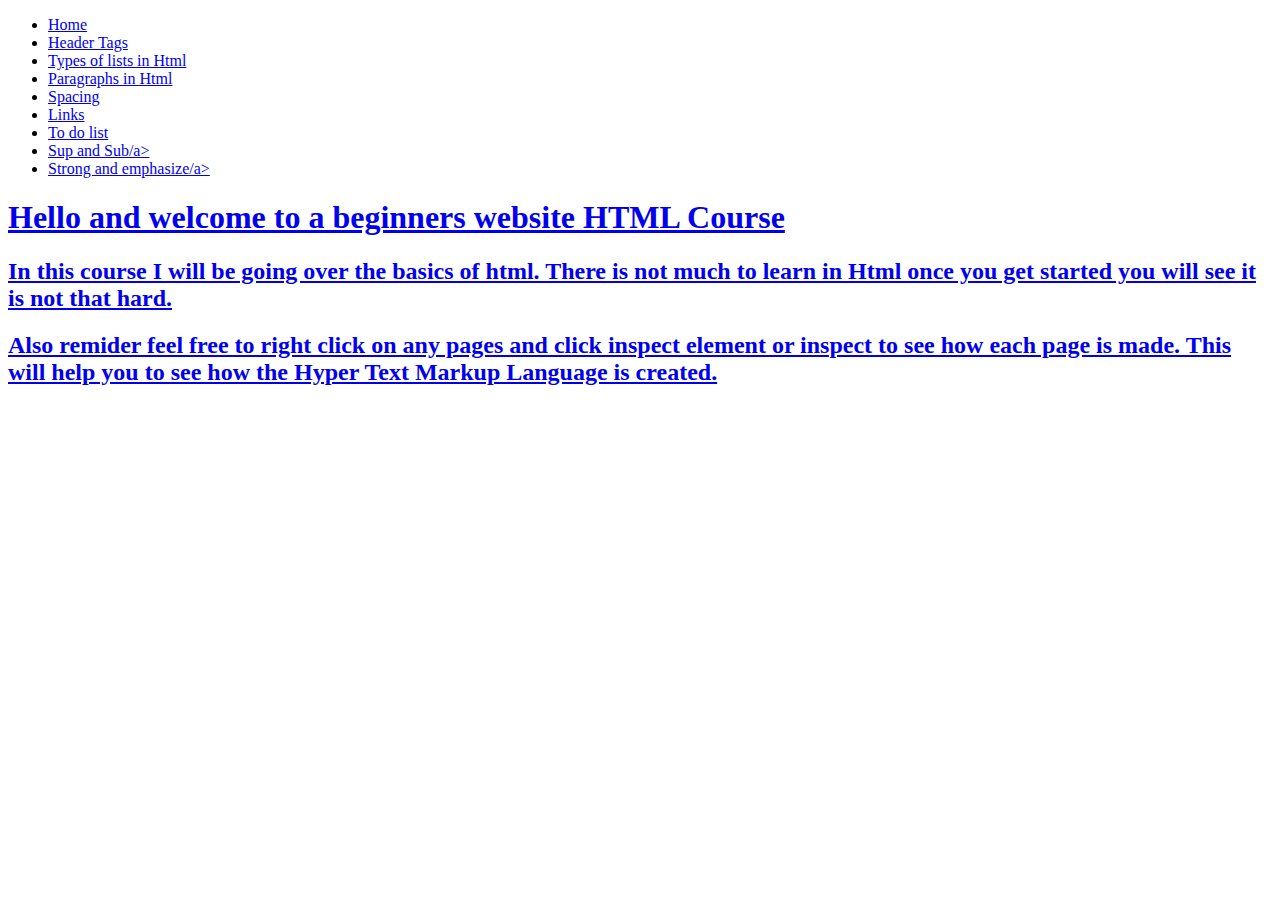
<file: Index.html>
<!DOCTYPE html>
<html lang="en">
<head>
    <meta charset="UTF-8">
    <meta http-equiv="X-UA-Compatible" content="IE=edge">
    <meta name="viewport" content="width=device-width, initial-scale=1.0">
    <title>Welcome to Index</title>

<ul>
<li> <a href="Index.html">Home</a> </li>
<li> <a href="Headers.html">Header Tags</a> </li>
<li> <a href="Lists.html">Types of lists in Html</a> </li>
<li> <a href="paragraphs.html">Paragraphs in Html</a> </li>
<li> <a href="Spacing.html">Spacing</a> </li>
<li> <a href="links.html">Links</a> </li>
<li> <a href="To_Do_List.html">To do list</a> </li>
<li> <a href="Sup_Sub.html">Sup and Sub/a> </li>
<li> <a href="Strong_and_emphasize.html">Strong and emphasize/a> </li>
</ul>

</head>
<body>
    <h1>Hello and welcome to a beginners website HTML Course</h1>
    <h2> In this course I will be going over the basics of html. There is not much to learn in Html once you get started you will see it is not that hard. 
    </h2>
    <h2>Also remider feel free to right click on any pages and click inspect element or inspect to see how each page is made. This will help you to see how the Hyper Text Markup Language is created.</h2>
</body>
</html>
</file>
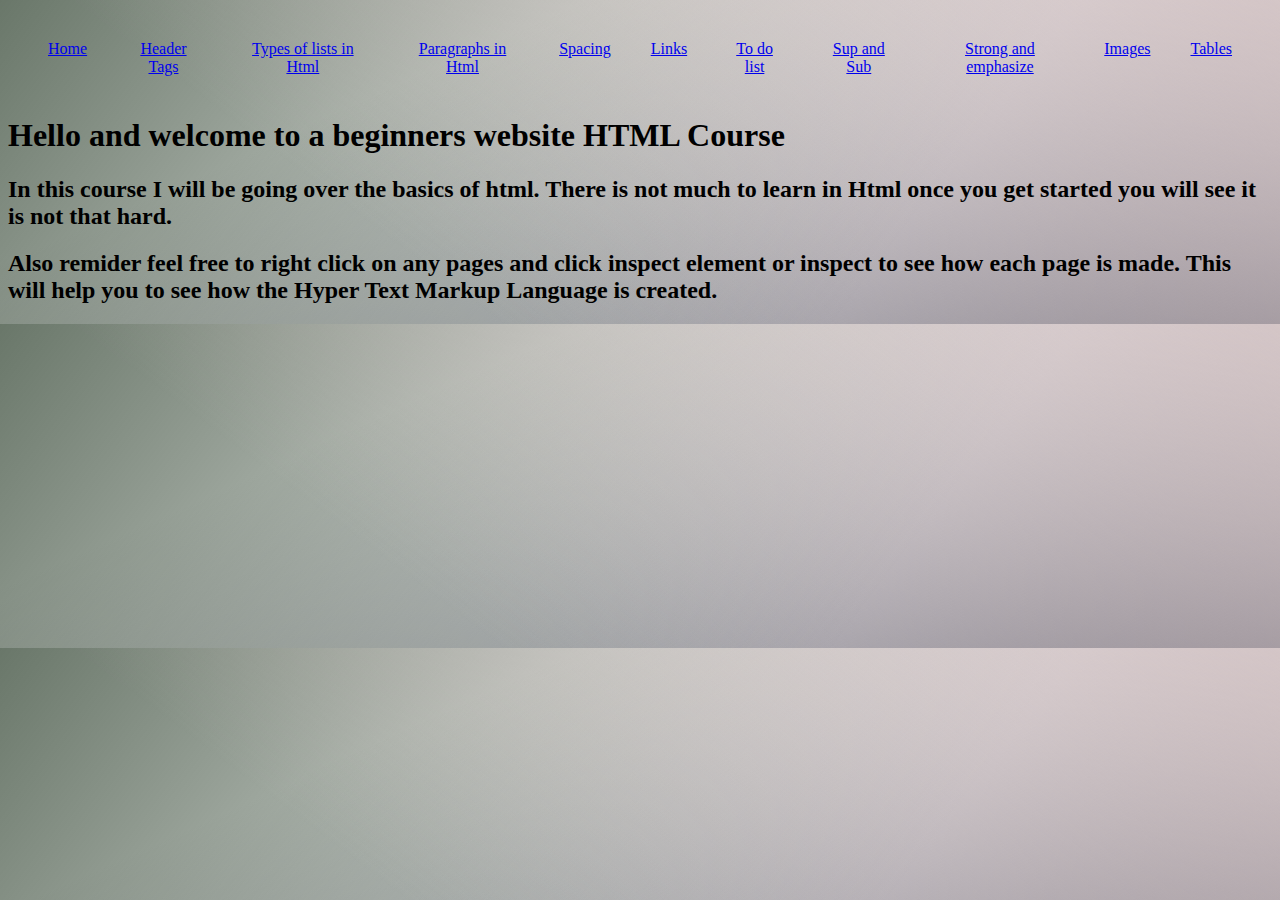
<file: index.html>
<!DOCTYPE html>
<html lang="en">
<head>
    <meta charset="UTF-8">
    <meta http-equiv="X-UA-Compatible" content="IE=edge">
    <meta name="viewport" content="width=device-width, initial-scale=1.0">
    <title>Welcome to Index</title>
</head>
<link rel="stylesheet" href="./assets/img/style.css">
<ul class="navbar">
    <li> <a href="index.html">Home</a> </li>
    <li> <a href="Headers.html">Header Tags</a> </li>
    <li> <a href="Lists.html">Types of lists in Html</a> </li>
    <li> <a href="Paragraphs.html">Paragraphs in Html</a> </li>
    <li> <a href="Spacing.html">Spacing</a> </li>
    <li> <a href="links.html">Links</a> </li>
    <li> <a href="To_Do_List.html">To do list</a> </li>
    <li> <a href="Sup_Sub.html">Sup and Sub</a></li>
    <li> <a href="Strong_and_emphasize.html">Strong and emphasize</a></li>
    <li> <a href="images.html">Images</a></li>
    <li> <a href="Tables.html">Tables</a></li>
    </ul>
<body>
    <h1>Hello and welcome to a beginners website HTML Course</h1>
    <h2> In this course I will be going over the basics of html. There is not much to learn in Html once you get started you will see it is not that hard. </h2>
    <h2>Also remider feel free to right click on any pages and click inspect element or inspect to see how each page is made. This will help you to see how the Hyper Text Markup Language is created.</h2>
</body>
</html>
</file>
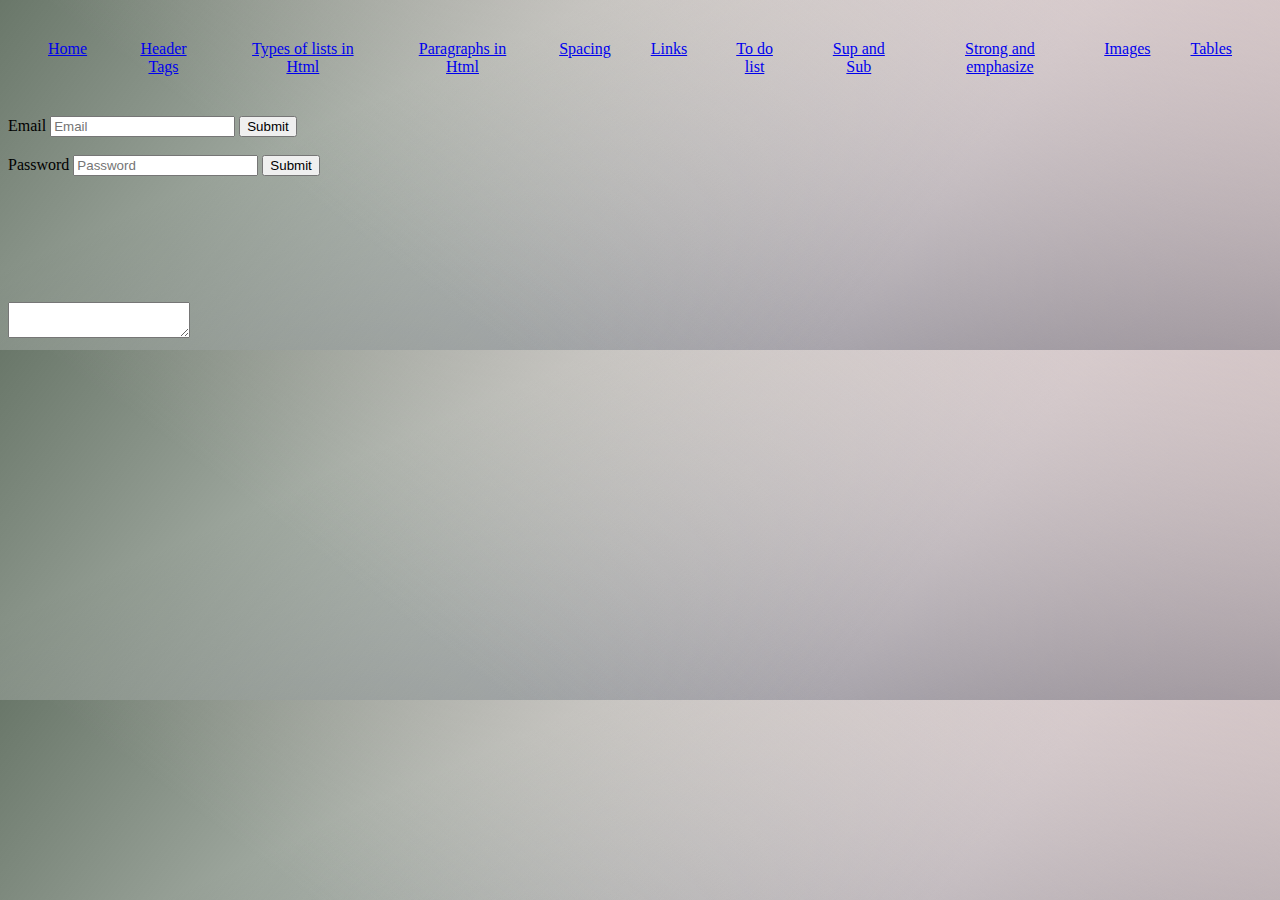
<file: forms.html>
<!DOCTYPE html>
<html lang="en">
<head>
 <meta charset="UTF-8">
 <meta http-equiv="X-UA-Compatible" content="IE=edge">
 <meta name="viewport" content="width=device-width, initial-scale=1.0">
 <title>Document</title>
 <ul class="navbar">
    <li> <a href="index.html">Home</a> </li>
    <li> <a href="Headers.html">Header Tags</a> </li>
    <li> <a href="Lists.html">Types of lists in Html</a> </li>
    <li> <a href="Paragraphs.html">Paragraphs in Html</a> </li>
    <li> <a href="Spacing.html">Spacing</a> </li>
    <li> <a href="links.html">Links</a> </li>
    <li> <a href="To_Do_List.html">To do list</a> </li>
    <li> <a href="Sup_Sub.html">Sup and Sub</a></li>
    <li> <a href="Strong_and_emphasize.html">Strong and emphasize</a></li>
    <li> <a href="images.html">Images</a></li>
    <li> <a href="Tables.html">Tables</a></li>
    </ul>
</head>
<body>
<form action="" method="">
 <label>Email</label>
 <input type="email" value="" id="Email" placeholder="Email" > 
 <button type="submit">Submit</button>
</form>
<link rel="stylesheet" href="./assets/img/style.css">
<br>
<form action="" method="">
 <label>Password</label>
 <input type="password" value="" id="Password" placeholder="Password">
 <button type="submit">Submit</button>
</form>

<br>
<br>
<br>
<br>
<br>
<br>
<br>
<textarea id="" name="" cols=""></textarea>

</body>
</html>
</file>
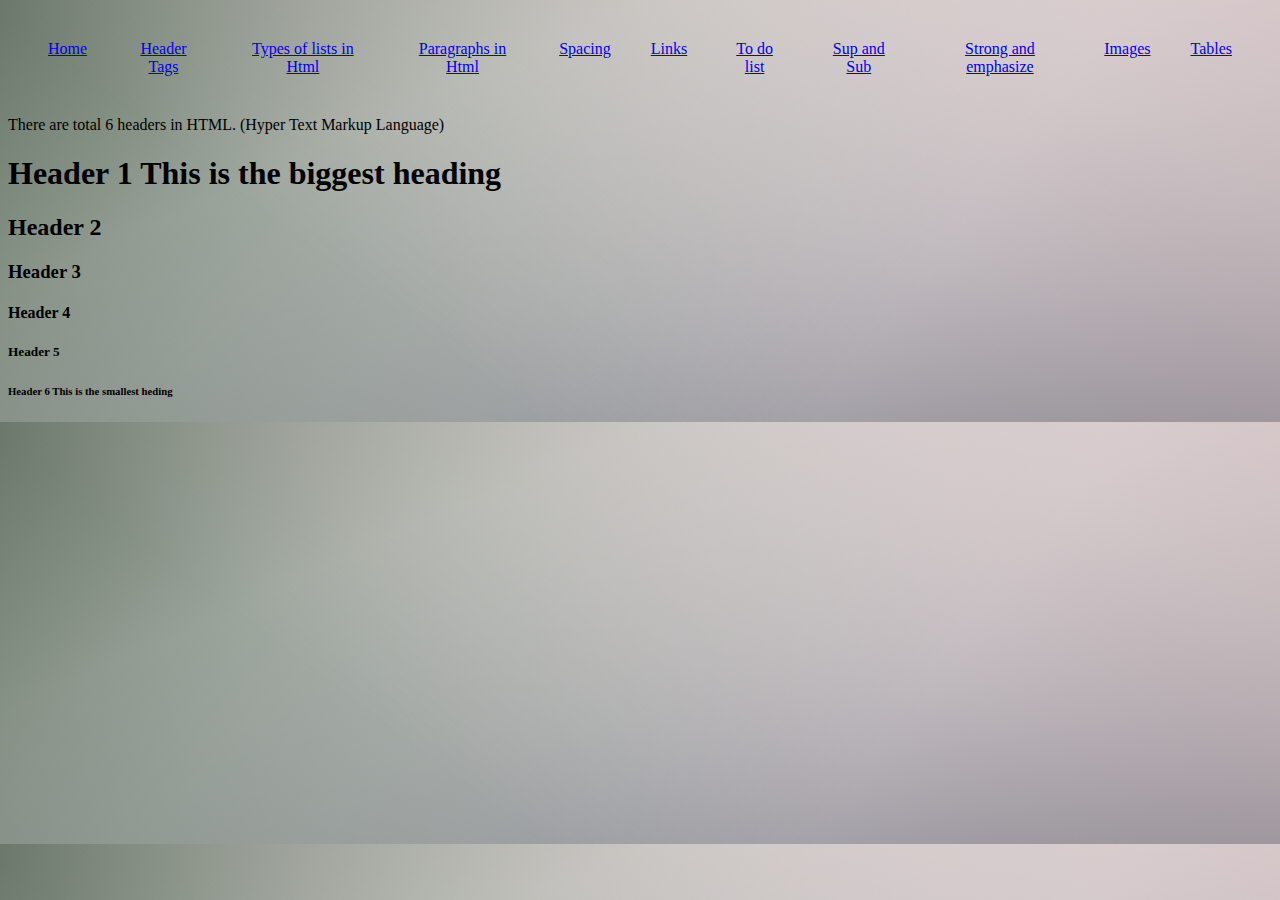
<file: Headers.html>
<!DOCTYPE html>
<html lang="en">
<head>
 <meta charset="UTF-8">
 <meta http-equiv="X-UA-Compatible" content="IE=edge">
 <meta name="viewport" content="width=device-width, initial-scale=1.0">
 <title>Headers</title>
 <ul class="navbar">
    <li> <a href="index.html">Home</a> </li>
    <li> <a href="Headers.html">Header Tags</a> </li>
    <li> <a href="Lists.html">Types of lists in Html</a> </li>
    <li> <a href="Paragraphs.html">Paragraphs in Html</a> </li>
    <li> <a href="Spacing.html">Spacing</a> </li>
    <li> <a href="links.html">Links</a> </li>
    <li> <a href="To_Do_List.html">To do list</a> </li>
    <li> <a href="Sup_Sub.html">Sup and Sub</a></li>
    <li> <a href="Strong_and_emphasize.html">Strong and emphasize</a></li>
    <li> <a href="images.html">Images</a></li>
    <li> <a href="Tables.html">Tables</a></li>
    </ul>
 <link rel="stylesheet" href="./assets/img/style.css">
</head>
<body>
 <p>There are total 6 headers in HTML. (Hyper Text Markup Language)</p>
 <h1> Header 1 This is the biggest heading</h1>
 <h2> Header 2 </h2>
 <h3> Header 3 </h3>
 <h4> Header 4 </h4>
 <h5> Header 5 </h5>
 <h6> Header 6 This is the smallest heding</h6>

</body>
</html>
</file>
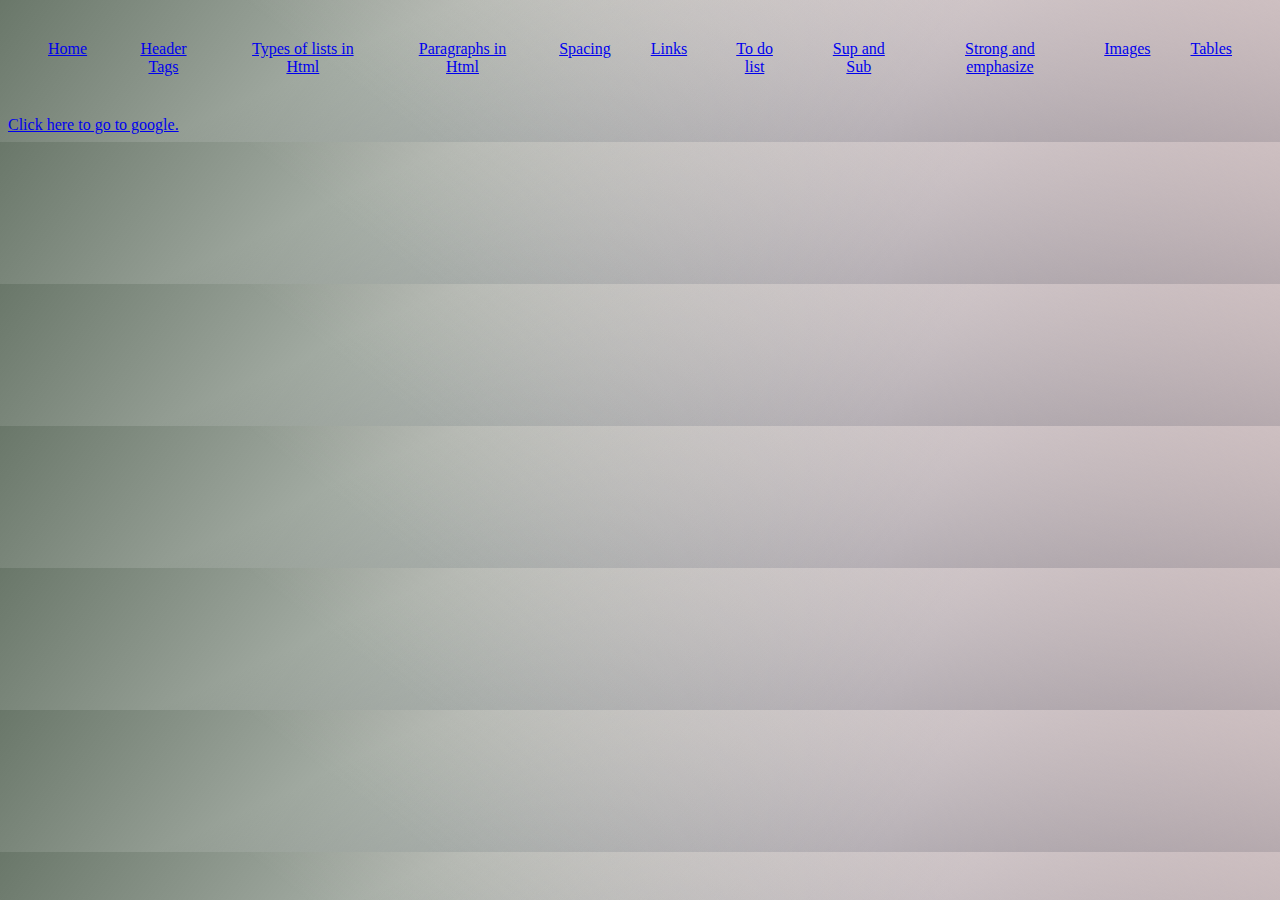
<file: links.html>
<!DOCTYPE html>
<html lang="en">
<head>
 <meta charset="UTF-8">
 <meta http-equiv="X-UA-Compatible" content="IE=edge">
 <meta name="viewport" content="width=device-width, initial-scale=1.0">
 <title>links</title>
 <ul class="navbar">
    <li> <a href="index.html">Home</a> </li>
    <li> <a href="Headers.html">Header Tags</a> </li>
    <li> <a href="Lists.html">Types of lists in Html</a> </li>
    <li> <a href="Paragraphs.html">Paragraphs in Html</a> </li>
    <li> <a href="Spacing.html">Spacing</a> </li>
    <li> <a href="links.html">Links</a> </li>
    <li> <a href="To_Do_List.html">To do list</a> </li>
    <li> <a href="Sup_Sub.html">Sup and Sub</a></li>
    <li> <a href="Strong_and_emphasize.html">Strong and emphasize</a></li>
    <li> <a href="images.html">Images</a></li>
    <li> <a href="Tables.html">Tables</a></li>
    </ul>
 <link rel="stylesheet" href="./assets/img/style.css">
</head>
<body>
 <a href="https://www.google.com/"> Click here to go to google.</a>
</body>
</html>
</file>
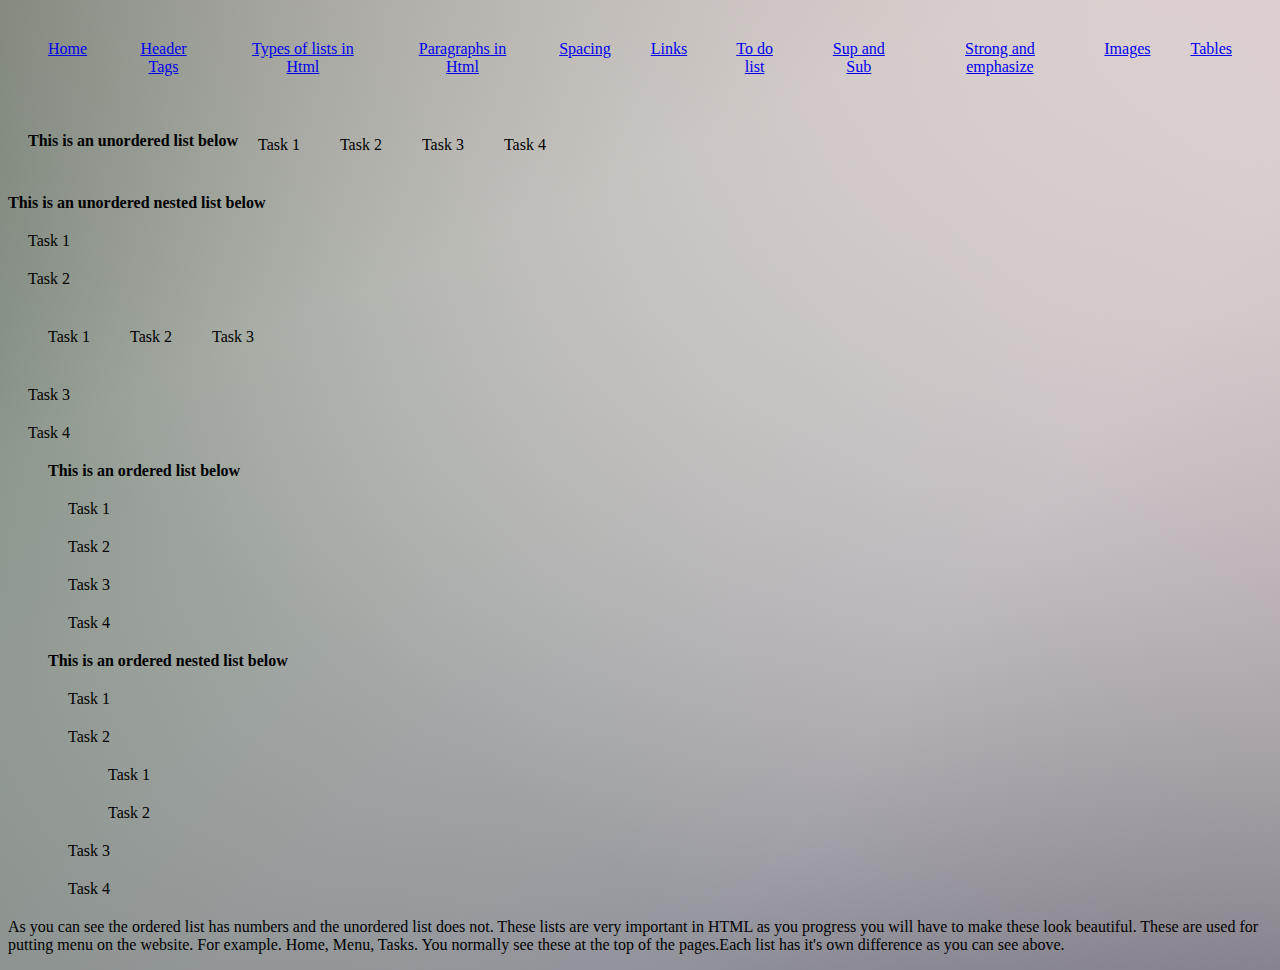
<file: Lists.html>
<!DOCTYPE html>
<html lang="en">
<head>
 <meta charset="UTF-8">
 <meta http-equiv="X-UA-Compatible" content="IE=edge">
 <meta name="viewport" content="width=device-width, initial-scale=1.0">
 <title>Lists</title>
 <ul class="navbar">
    <li> <a href="index.html">Home</a> </li>
    <li> <a href="Headers.html">Header Tags</a> </li>
    <li> <a href="Lists.html">Types of lists in Html</a> </li>
    <li> <a href="Paragraphs.html">Paragraphs in Html</a> </li>
    <li> <a href="Spacing.html">Spacing</a> </li>
    <li> <a href="links.html">Links</a> </li>
    <li> <a href="To_Do_List.html">To do list</a> </li>
    <li> <a href="Sup_Sub.html">Sup and Sub</a></li>
    <li> <a href="Strong_and_emphasize.html">Strong and emphasize</a></li>
    <li> <a href="images.html">Images</a></li>
    <li> <a href="Tables.html">Tables</a></li>
    </ul>
 <link rel="stylesheet" href="./assets/img/style.css">
</head>
<body>
 <ul>
  <p> <strong>This is an unordered list below</strong> </p>
  <li> Task 1</li>
  <li> Task 2</li>
  <li> Task 3</li>
  <li> Task 4</li>
 </ul>

 <p><strong> This is an unordered nested list below</strong></p>
 <li> Task 1</li>
 <li> Task 2</li>
 <ul>
  <li>Task 1</li>
  <li>Task 2</li>
  <li>Task 3</li>
 </ul>
 <li> Task 3</li>
 <li> Task 4</li>
</ul>


 <ol>
  <p><strong>This is an ordered list below</strong></p>
  <li> Task 1</li>
  <li> Task 2</li>
  <li> Task 3</li>
  <li> Task 4</li>
 </ol>



 <ol>
  <p><strong>This is an ordered nested list below</strong></p>
  <li> Task 1</li>
  <li> Task 2</li>
  <ol>
   <li>Task 1</li>
   <li>Task 2</li>
  </ol>
  <li> Task 3</li>
  <li> Task 4</li>
 </ol>
</body>
<p>As you can see the ordered list has numbers and the unordered list does not. These lists are very important in HTML as you progress you will have to make these look beautiful. These are used for putting menu on the website. For example. Home, Menu, Tasks. You normally see these at the top of the pages.Each list has it's own difference as you can see above.</p> 
</html>
</file>
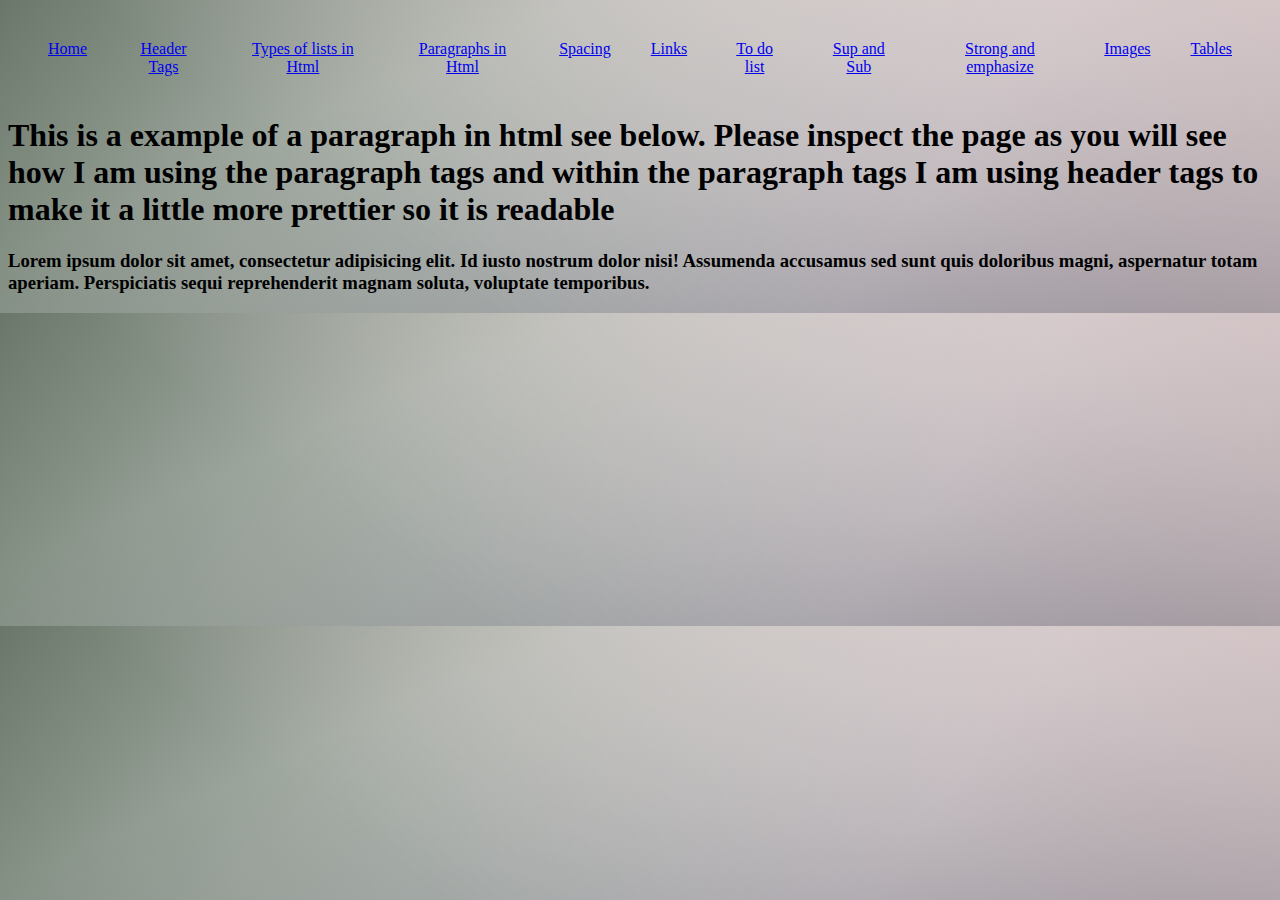
<file: Paragraphs.html>
<!DOCTYPE html>
<html lang="en">
<head>
 <meta charset="UTF-8">
 <meta http-equiv="X-UA-Compatible" content="IE=edge">
 <meta name="viewport" content="width=device-width, initial-scale=1.0">
 <title>Paragraphs</title>
 <ul class="navbar">
    <li> <a href="index.html">Home</a> </li>
    <li> <a href="Headers.html">Header Tags</a> </li>
    <li> <a href="Lists.html">Types of lists in Html</a> </li>
    <li> <a href="Paragraphs.html">Paragraphs in Html</a> </li>
    <li> <a href="Spacing.html">Spacing</a> </li>
    <li> <a href="links.html">Links</a> </li>
    <li> <a href="To_Do_List.html">To do list</a> </li>
    <li> <a href="Sup_Sub.html">Sup and Sub</a></li>
    <li> <a href="Strong_and_emphasize.html">Strong and emphasize</a></li>
    <li> <a href="images.html">Images</a></li>
    <li> <a href="Tables.html">Tables</a></li>
    </ul>
 <link rel="stylesheet" href="./assets/img/style.css">
</head>
<body>
 
 <P> <h1>This is a example of a paragraph in html see below. Please inspect the page as you will see how I am using the paragraph tags and within the paragraph tags I am using header tags to make it a little more prettier so it is readable</h1> </P>

 <p> <h3> Lorem ipsum dolor sit amet, consectetur adipisicing elit. Id iusto nostrum dolor nisi! Assumenda accusamus sed sunt quis doloribus magni, aspernatur totam aperiam. Perspiciatis sequi reprehenderit magnam soluta, voluptate temporibus.</h3></p>
</body>
</html>
</file>
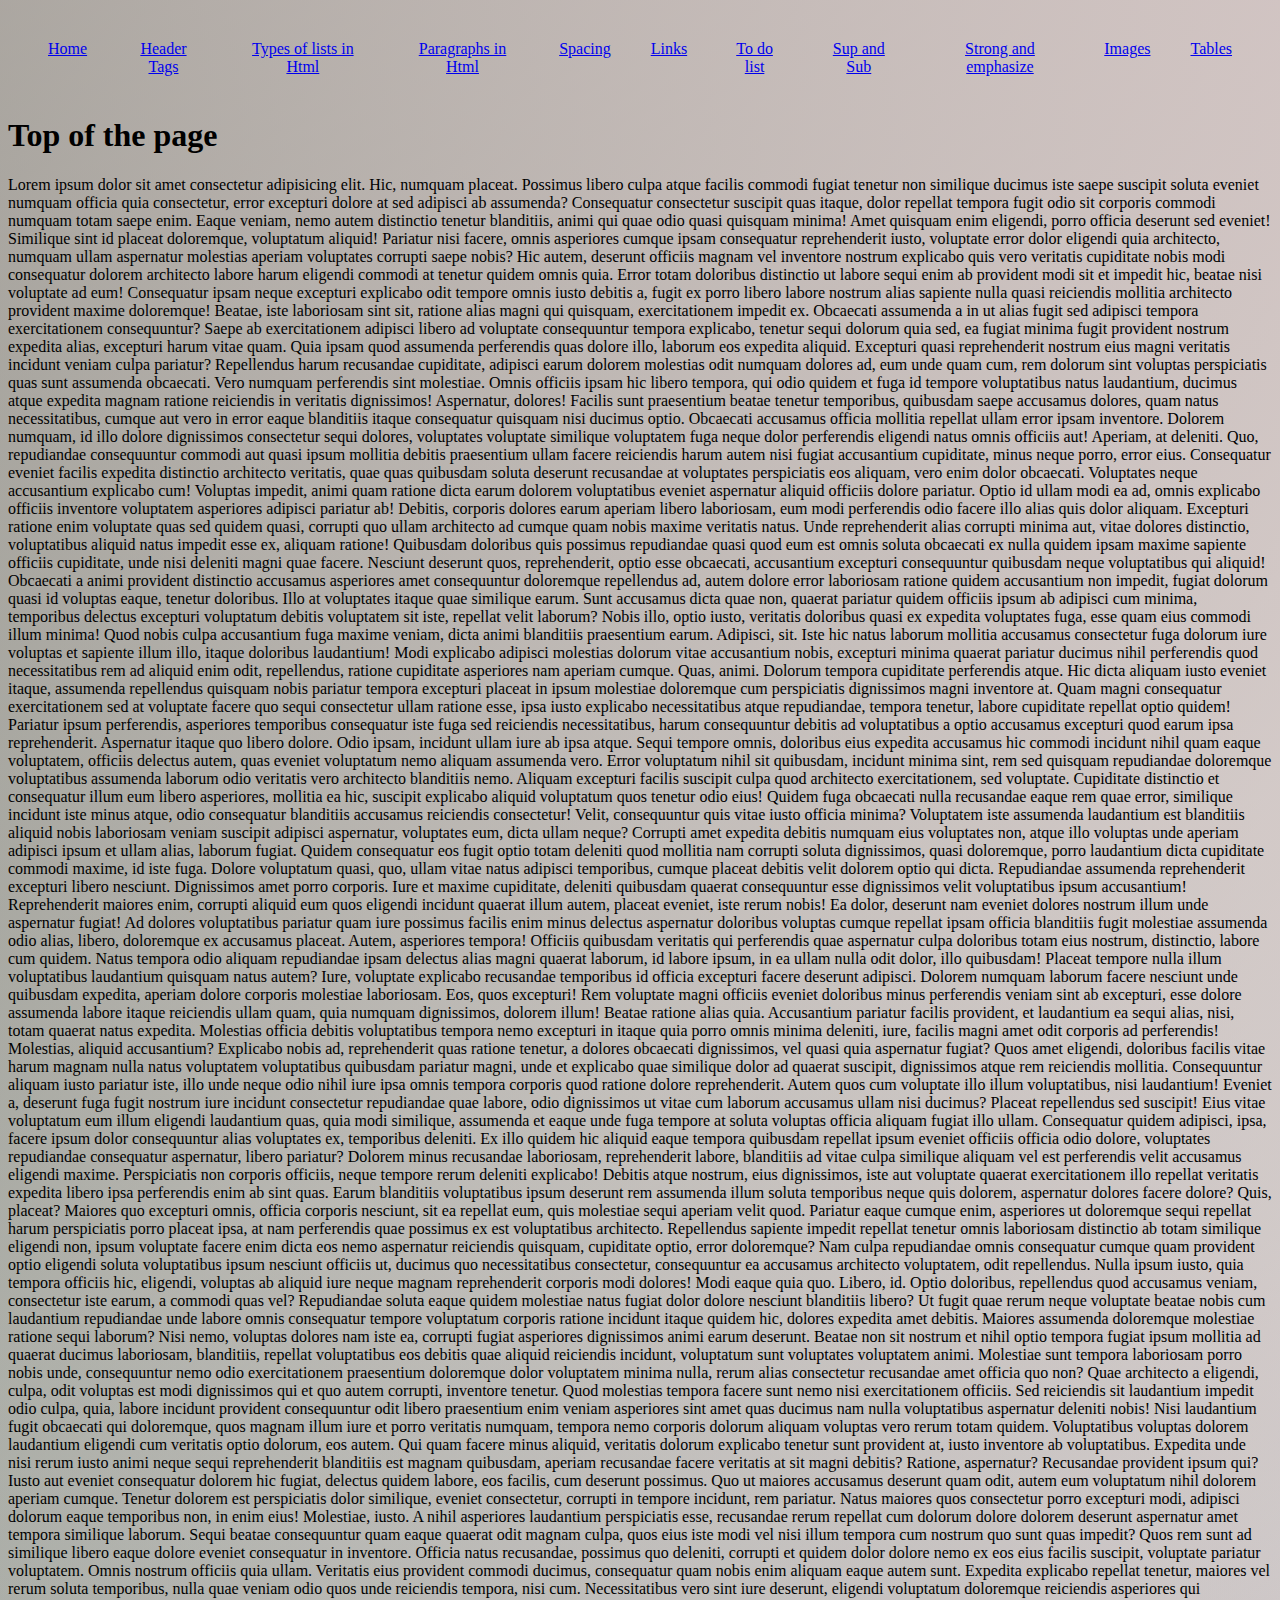
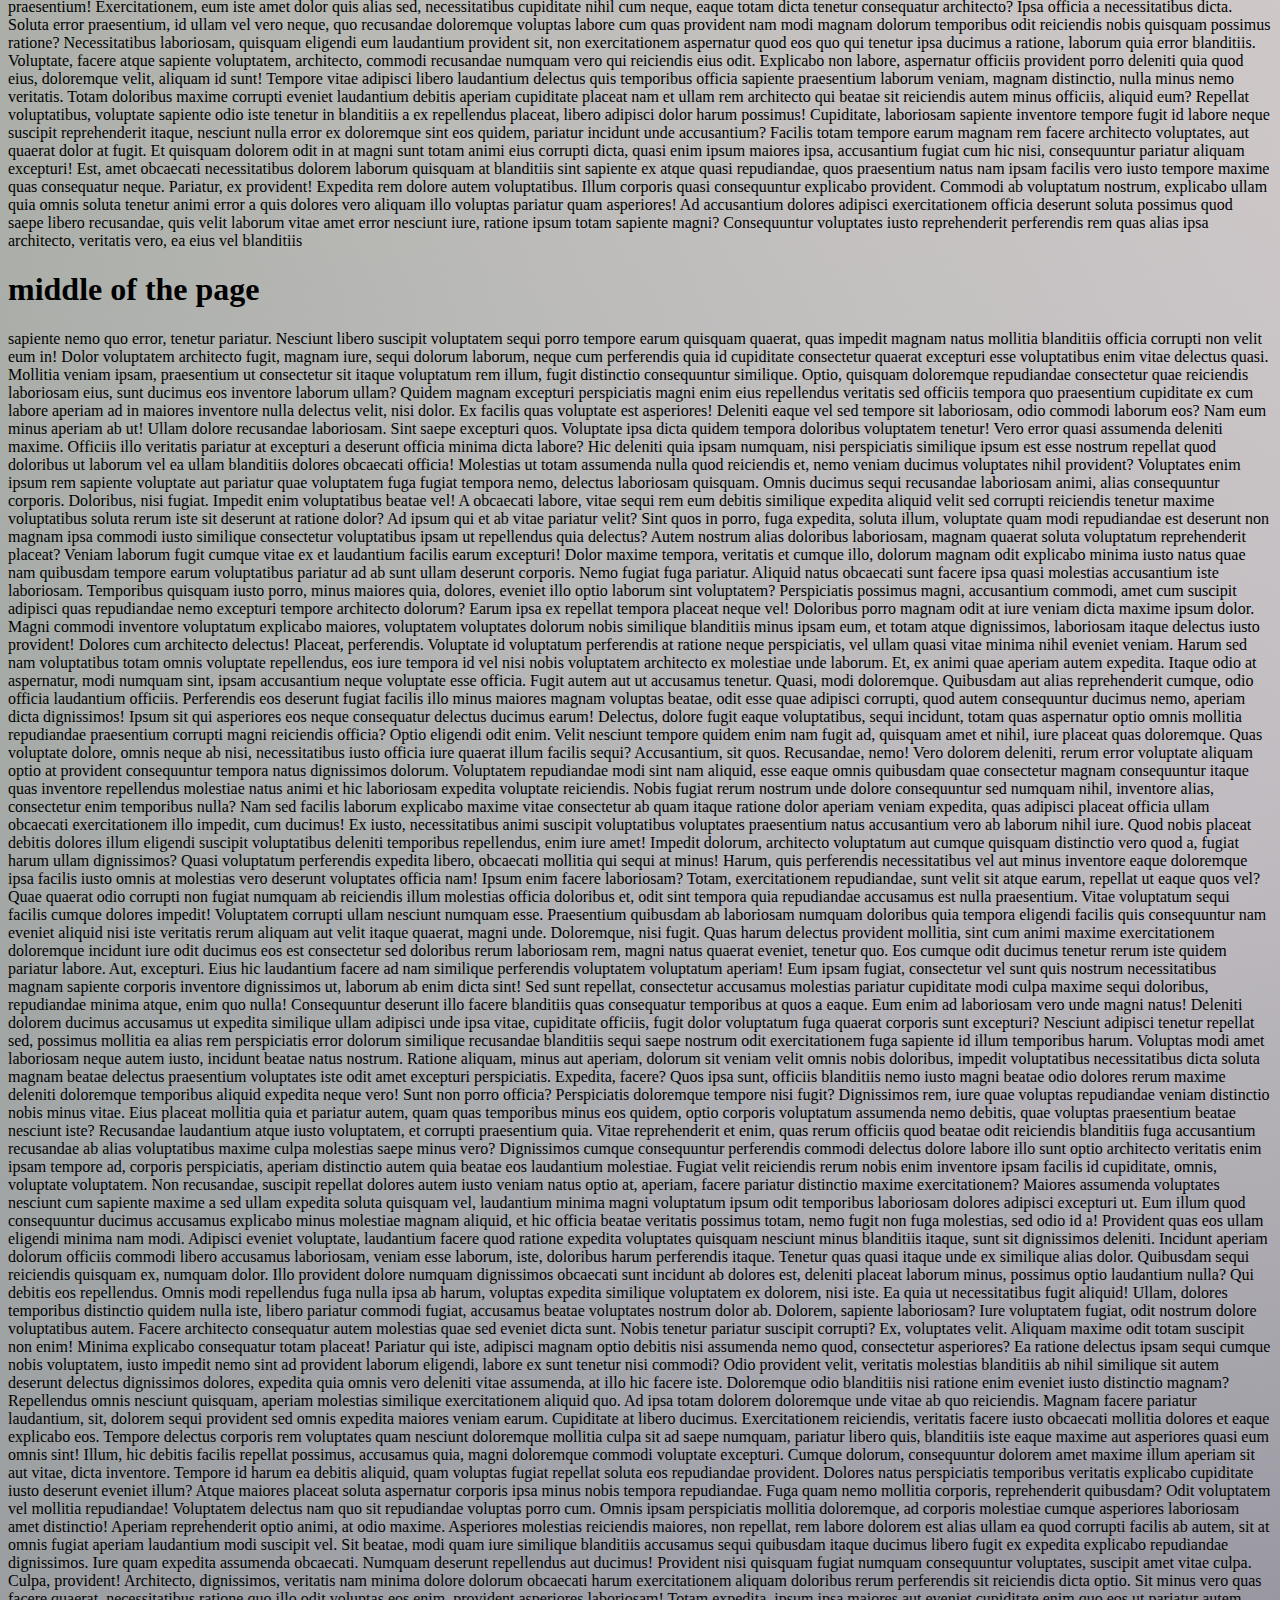
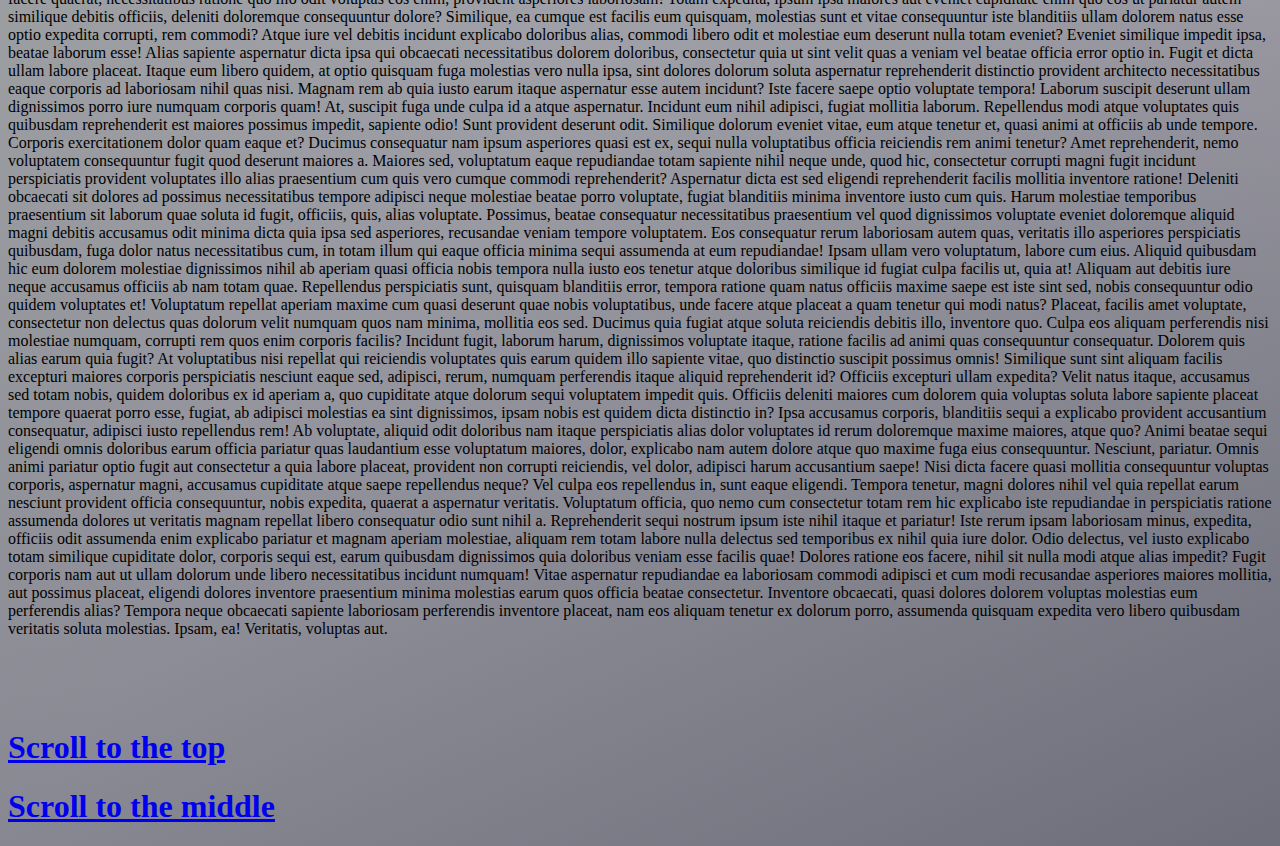
<file: Scroll_Top.html>
<!DOCTYPE html>
<html lang="en">
<head>
 <meta charset="UTF-8">
 <meta http-equiv="X-UA-Compatible" content="IE=edge">
 <meta name="viewport" content="width=device-width, initial-scale=1.0">
 <title>Document</title>
<link rel="stylesheet" href="./assets/img/style.css">
</head>
<ul class="navbar">
  <li> <a href="index.html">Home</a> </li>
  <li> <a href="Headers.html">Header Tags</a> </li>
  <li> <a href="Lists.html">Types of lists in Html</a> </li>
  <li> <a href="Paragraphs.html">Paragraphs in Html</a> </li>
  <li> <a href="Spacing.html">Spacing</a> </li>
  <li> <a href="links.html">Links</a> </li>
  <li> <a href="To_Do_List.html">To do list</a> </li>
  <li> <a href="Sup_Sub.html">Sup and Sub</a></li>
  <li> <a href="Strong_and_emphasize.html">Strong and emphasize</a></li>
  <li> <a href="images.html">Images</a></li>
  <li> <a href="Tables.html">Tables</a></li>
  </ul>
<h1 id="top">Top of the page</h1>
<body>
 <p> Lorem ipsum dolor sit amet consectetur adipisicing elit. Hic, numquam placeat. Possimus libero culpa atque facilis commodi fugiat tenetur non similique ducimus iste saepe suscipit soluta eveniet numquam officia quia consectetur, error excepturi dolore at sed adipisci ab assumenda? Consequatur consectetur suscipit quas itaque, dolor repellat tempora fugit odio sit corporis commodi numquam totam saepe enim. Eaque veniam, nemo autem distinctio tenetur blanditiis, animi qui quae odio quasi quisquam minima! Amet quisquam enim eligendi, porro officia deserunt sed eveniet! Similique sint id placeat doloremque, voluptatum aliquid! Pariatur nisi facere, omnis asperiores cumque ipsam consequatur reprehenderit iusto, voluptate error dolor eligendi quia architecto, numquam ullam aspernatur molestias aperiam voluptates corrupti saepe nobis? Hic autem, deserunt officiis magnam vel inventore nostrum explicabo quis vero veritatis cupiditate nobis modi consequatur dolorem architecto labore harum eligendi commodi at tenetur quidem omnis quia. Error totam doloribus distinctio ut labore sequi enim ab provident modi sit et impedit hic, beatae nisi voluptate ad eum! Consequatur ipsam neque excepturi explicabo odit tempore omnis iusto debitis a, fugit ex porro libero labore nostrum alias sapiente nulla quasi reiciendis mollitia architecto provident maxime doloremque! Beatae, iste laboriosam sint sit, ratione alias magni qui quisquam, exercitationem impedit ex. Obcaecati assumenda a in ut alias fugit sed adipisci tempora exercitationem consequuntur? Saepe ab exercitationem adipisci libero ad voluptate consequuntur tempora explicabo, tenetur sequi dolorum quia sed, ea fugiat minima fugit provident nostrum expedita alias, excepturi harum vitae quam. Quia ipsam quod assumenda perferendis quas dolore illo, laborum eos expedita aliquid. Excepturi quasi reprehenderit nostrum eius magni veritatis incidunt veniam culpa pariatur? Repellendus harum recusandae cupiditate, adipisci earum dolorem molestias odit numquam dolores ad, eum unde quam cum, rem dolorum sint voluptas perspiciatis quas sunt assumenda obcaecati. Vero numquam perferendis sint molestiae. Omnis officiis ipsam hic libero tempora, qui odio quidem et fuga id tempore voluptatibus natus laudantium, ducimus atque expedita magnam ratione reiciendis in veritatis dignissimos! Aspernatur, dolores! Facilis sunt praesentium beatae tenetur temporibus, quibusdam saepe accusamus dolores, quam natus necessitatibus, cumque aut vero in error eaque blanditiis itaque consequatur quisquam nisi ducimus optio. Obcaecati accusamus officia mollitia repellat ullam error ipsam inventore. Dolorem numquam, id illo dolore dignissimos consectetur sequi dolores, voluptates voluptate similique voluptatem fuga neque dolor perferendis eligendi natus omnis officiis aut! Aperiam, at deleniti. Quo, repudiandae consequuntur commodi aut quasi ipsum mollitia debitis praesentium ullam facere reiciendis harum autem nisi fugiat accusantium cupiditate, minus neque porro, error eius. Consequatur eveniet facilis expedita distinctio architecto veritatis, quae quas quibusdam soluta deserunt recusandae at voluptates perspiciatis eos aliquam, vero enim dolor obcaecati. Voluptates neque accusantium explicabo cum! Voluptas impedit, animi quam ratione dicta earum dolorem voluptatibus eveniet aspernatur aliquid officiis dolore pariatur. Optio id ullam modi ea ad, omnis explicabo officiis inventore voluptatem asperiores adipisci pariatur ab! Debitis, corporis dolores earum aperiam libero laboriosam, eum modi perferendis odio facere illo alias quis dolor aliquam. Excepturi ratione enim voluptate quas sed quidem quasi, corrupti quo ullam architecto ad cumque quam nobis maxime veritatis natus. Unde reprehenderit alias corrupti minima aut, vitae dolores distinctio, voluptatibus aliquid natus impedit esse ex, aliquam ratione! Quibusdam doloribus quis possimus repudiandae quasi quod eum est omnis soluta obcaecati ex nulla quidem ipsam maxime sapiente officiis cupiditate, unde nisi deleniti magni quae facere. Nesciunt deserunt quos, reprehenderit, optio esse obcaecati, accusantium excepturi consequuntur quibusdam neque voluptatibus qui aliquid! Obcaecati a animi provident distinctio accusamus asperiores amet consequuntur doloremque repellendus ad, autem dolore error laboriosam ratione quidem accusantium non impedit, fugiat dolorum quasi id voluptas eaque, tenetur doloribus. Illo at voluptates itaque quae similique earum. Sunt accusamus dicta quae non, quaerat pariatur quidem officiis ipsum ab adipisci cum minima, temporibus delectus excepturi voluptatum debitis voluptatem sit iste, repellat velit laborum? Nobis illo, optio iusto, veritatis doloribus quasi ex expedita voluptates fuga, esse quam eius commodi illum minima! Quod nobis culpa accusantium fuga maxime veniam, dicta animi blanditiis praesentium earum. Adipisci, sit. Iste hic natus laborum mollitia accusamus consectetur fuga dolorum iure voluptas et sapiente illum illo, itaque doloribus laudantium! Modi explicabo adipisci molestias dolorum vitae accusantium nobis, excepturi minima quaerat pariatur ducimus nihil perferendis quod necessitatibus rem ad aliquid enim odit, repellendus, ratione cupiditate asperiores nam aperiam cumque. Quas, animi. Dolorum tempora cupiditate perferendis atque. Hic dicta aliquam iusto eveniet itaque, assumenda repellendus quisquam nobis pariatur tempora excepturi placeat in ipsum molestiae doloremque cum perspiciatis dignissimos magni inventore at. Quam magni consequatur exercitationem sed at voluptate facere quo sequi consectetur ullam ratione esse, ipsa iusto explicabo necessitatibus atque repudiandae, tempora tenetur, labore cupiditate repellat optio quidem! Pariatur ipsum perferendis, asperiores temporibus consequatur iste fuga sed reiciendis necessitatibus, harum consequuntur debitis ad voluptatibus a optio accusamus excepturi quod earum ipsa reprehenderit. Aspernatur itaque quo libero dolore. Odio ipsam, incidunt ullam iure ab ipsa atque. Sequi tempore omnis, doloribus eius expedita accusamus hic commodi incidunt nihil quam eaque voluptatem, officiis delectus autem, quas eveniet voluptatum nemo aliquam assumenda vero. Error voluptatum nihil sit quibusdam, incidunt minima sint, rem sed quisquam repudiandae doloremque voluptatibus assumenda laborum odio veritatis vero architecto blanditiis nemo. Aliquam excepturi facilis suscipit culpa quod architecto exercitationem, sed voluptate. Cupiditate distinctio et consequatur illum eum libero asperiores, mollitia ea hic, suscipit explicabo aliquid voluptatum quos tenetur odio eius! Quidem fuga obcaecati nulla recusandae eaque rem quae error, similique incidunt iste minus atque, odio consequatur blanditiis accusamus reiciendis consectetur! Velit, consequuntur quis vitae iusto officia minima? Voluptatem iste assumenda laudantium est blanditiis aliquid nobis laboriosam veniam suscipit adipisci aspernatur, voluptates eum, dicta ullam neque? Corrupti amet expedita debitis numquam eius voluptates non, atque illo voluptas unde aperiam adipisci ipsum et ullam alias, laborum fugiat. Quidem consequatur eos fugit optio totam deleniti quod mollitia nam corrupti soluta dignissimos, quasi doloremque, porro laudantium dicta cupiditate commodi maxime, id iste fuga. Dolore voluptatum quasi, quo, ullam vitae natus adipisci temporibus, cumque placeat debitis velit dolorem optio qui dicta. Repudiandae assumenda reprehenderit excepturi libero nesciunt. Dignissimos amet porro corporis. Iure et maxime cupiditate, deleniti quibusdam quaerat consequuntur esse dignissimos velit voluptatibus ipsum accusantium! Reprehenderit maiores enim, corrupti aliquid eum quos eligendi incidunt quaerat illum autem, placeat eveniet, iste rerum nobis! Ea dolor, deserunt nam eveniet dolores nostrum illum unde aspernatur fugiat! Ad dolores voluptatibus pariatur quam iure possimus facilis enim minus delectus aspernatur doloribus voluptas cumque repellat ipsam officia blanditiis fugit molestiae assumenda odio alias, libero, doloremque ex accusamus placeat. Autem, asperiores tempora! Officiis quibusdam veritatis qui perferendis quae aspernatur culpa doloribus totam eius nostrum, distinctio, labore cum quidem. Natus tempora odio aliquam repudiandae ipsam delectus alias magni quaerat laborum, id labore ipsum, in ea ullam nulla odit dolor, illo quibusdam! Placeat tempore nulla illum voluptatibus laudantium quisquam natus autem? Iure, voluptate explicabo recusandae temporibus id officia excepturi facere deserunt adipisci. Dolorem numquam laborum facere nesciunt unde quibusdam expedita, aperiam dolore corporis molestiae laboriosam. Eos, quos excepturi! Rem voluptate magni officiis eveniet doloribus minus perferendis veniam sint ab excepturi, esse dolore assumenda labore itaque reiciendis ullam quam, quia numquam dignissimos, dolorem illum! Beatae ratione alias quia. Accusantium pariatur facilis provident, et laudantium ea sequi alias, nisi, totam quaerat natus expedita. Molestias officia debitis voluptatibus tempora nemo excepturi in itaque quia porro omnis minima deleniti, iure, facilis magni amet odit corporis ad perferendis! Molestias, aliquid accusantium? Explicabo nobis ad, reprehenderit quas ratione tenetur, a dolores obcaecati dignissimos, vel quasi quia aspernatur fugiat? Quos amet eligendi, doloribus facilis vitae harum magnam nulla natus voluptatem voluptatibus quibusdam pariatur magni, unde et explicabo quae similique dolor ad quaerat suscipit, dignissimos atque rem reiciendis mollitia. Consequuntur aliquam iusto pariatur iste, illo unde neque odio nihil iure ipsa omnis tempora corporis quod ratione dolore reprehenderit. Autem quos cum voluptate illo illum voluptatibus, nisi laudantium! Eveniet a, deserunt fuga fugit nostrum iure incidunt consectetur repudiandae quae labore, odio dignissimos ut vitae cum laborum accusamus ullam nisi ducimus? Placeat repellendus sed suscipit! Eius vitae voluptatum eum illum eligendi laudantium quas, quia modi similique, assumenda et eaque unde fuga tempore at soluta voluptas officia aliquam fugiat illo ullam. Consequatur quidem adipisci, ipsa, facere ipsum dolor consequuntur alias voluptates ex, temporibus deleniti. Ex illo quidem hic aliquid eaque tempora quibusdam repellat ipsum eveniet officiis officia odio dolore, voluptates repudiandae consequatur aspernatur, libero pariatur? Dolorem minus recusandae laboriosam, reprehenderit labore, blanditiis ad vitae culpa similique aliquam vel est perferendis velit accusamus eligendi maxime. Perspiciatis non corporis officiis, neque tempore rerum deleniti explicabo! Debitis atque nostrum, eius dignissimos, iste aut voluptate quaerat exercitationem illo repellat veritatis expedita libero ipsa perferendis enim ab sint quas. Earum blanditiis voluptatibus ipsum deserunt rem assumenda illum soluta temporibus neque quis dolorem, aspernatur dolores facere dolore? Quis, placeat? Maiores quo excepturi omnis, officia corporis nesciunt, sit ea repellat eum, quis molestiae sequi aperiam velit quod. Pariatur eaque cumque enim, asperiores ut doloremque sequi repellat harum perspiciatis porro placeat ipsa, at nam perferendis quae possimus ex est voluptatibus architecto. Repellendus sapiente impedit repellat tenetur omnis laboriosam distinctio ab totam similique eligendi non, ipsum voluptate facere enim dicta eos nemo aspernatur reiciendis quisquam, cupiditate optio, error doloremque? Nam culpa repudiandae omnis consequatur cumque quam provident optio eligendi soluta voluptatibus ipsum nesciunt officiis ut, ducimus quo necessitatibus consectetur, consequuntur ea accusamus architecto voluptatem, odit repellendus. Nulla ipsum iusto, quia tempora officiis hic, eligendi, voluptas ab aliquid iure neque magnam reprehenderit corporis modi dolores! Modi eaque quia quo. Libero, id. Optio doloribus, repellendus quod accusamus veniam, consectetur iste earum, a commodi quas vel? Repudiandae soluta eaque quidem molestiae natus fugiat dolor dolore nesciunt blanditiis libero? Ut fugit quae rerum neque voluptate beatae nobis cum laudantium repudiandae unde labore omnis consequatur tempore voluptatum corporis ratione incidunt itaque quidem hic, dolores expedita amet debitis. Maiores assumenda doloremque molestiae ratione sequi laborum? Nisi nemo, voluptas dolores nam iste ea, corrupti fugiat asperiores dignissimos animi earum deserunt. Beatae non sit nostrum et nihil optio tempora fugiat ipsum mollitia ad quaerat ducimus laboriosam, blanditiis, repellat voluptatibus eos debitis quae aliquid reiciendis incidunt, voluptatum sunt voluptates voluptatem animi. Molestiae sunt tempora laboriosam porro nobis unde, consequuntur nemo odio exercitationem praesentium doloremque dolor voluptatem minima nulla, rerum alias consectetur recusandae amet officia quo non? Quae architecto a eligendi, culpa, odit voluptas est modi dignissimos qui et quo autem corrupti, inventore tenetur. Quod molestias tempora facere sunt nemo nisi exercitationem officiis. Sed reiciendis sit laudantium impedit odio culpa, quia, labore incidunt provident consequuntur odit libero praesentium enim veniam asperiores sint amet quas ducimus nam nulla voluptatibus aspernatur deleniti nobis! Nisi laudantium fugit obcaecati qui doloremque, quos magnam illum iure et porro veritatis numquam, tempora nemo corporis dolorum aliquam voluptas vero rerum totam quidem. Voluptatibus voluptas dolorem laudantium eligendi cum veritatis optio dolorum, eos autem. Qui quam facere minus aliquid, veritatis dolorum explicabo tenetur sunt provident at, iusto inventore ab voluptatibus. Expedita unde nisi rerum iusto animi neque sequi reprehenderit blanditiis est magnam quibusdam, aperiam recusandae facere veritatis at sit magni debitis? Ratione, aspernatur? Recusandae provident ipsum qui? Iusto aut eveniet consequatur dolorem hic fugiat, delectus quidem labore, eos facilis, cum deserunt possimus. Quo ut maiores accusamus deserunt quam odit, autem eum voluptatum nihil dolorem aperiam cumque. Tenetur dolorem est perspiciatis dolor similique, eveniet consectetur, corrupti in tempore incidunt, rem pariatur. Natus maiores quos consectetur porro excepturi modi, adipisci dolorum eaque temporibus non, in enim eius! Molestiae, iusto. A nihil asperiores laudantium perspiciatis esse, recusandae rerum repellat cum dolorum dolore dolorem deserunt aspernatur amet tempora similique laborum. Sequi beatae consequuntur quam eaque quaerat odit magnam culpa, quos eius iste modi vel nisi illum tempora cum nostrum quo sunt quas impedit? Quos rem sunt ad similique libero eaque dolore eveniet consequatur in inventore. Officia natus recusandae, possimus quo deleniti, corrupti et quidem dolor dolore nemo ex eos eius facilis suscipit, voluptate pariatur voluptatem. Omnis nostrum officiis quia ullam. Veritatis eius provident commodi ducimus, consequatur quam nobis enim aliquam eaque autem sunt. Expedita explicabo repellat tenetur, maiores vel rerum soluta temporibus, nulla quae veniam odio quos unde reiciendis tempora, nisi cum. Necessitatibus vero sint iure deserunt, eligendi voluptatum doloremque reiciendis asperiores qui praesentium! Exercitationem, eum iste amet dolor quis alias sed, necessitatibus cupiditate nihil cum neque, eaque totam dicta tenetur consequatur architecto? Ipsa officia a necessitatibus dicta. Soluta error praesentium, id ullam vel vero neque, quo recusandae doloremque voluptas labore cum quas provident nam modi magnam dolorum temporibus odit reiciendis nobis quisquam possimus ratione? Necessitatibus laboriosam, quisquam eligendi eum laudantium provident sit, non exercitationem aspernatur quod eos quo qui tenetur ipsa ducimus a ratione, laborum quia error blanditiis. Voluptate, facere atque sapiente voluptatem, architecto, commodi recusandae numquam vero qui reiciendis eius odit. Explicabo non labore, aspernatur officiis provident porro deleniti quia quod eius, doloremque velit, aliquam id sunt! Tempore vitae adipisci libero laudantium delectus quis temporibus officia sapiente praesentium laborum veniam, magnam distinctio, nulla minus nemo veritatis. Totam doloribus maxime corrupti eveniet laudantium debitis aperiam cupiditate placeat nam et ullam rem architecto qui beatae sit reiciendis autem minus officiis, aliquid eum? Repellat voluptatibus, voluptate sapiente odio iste tenetur in blanditiis a ex repellendus placeat, libero adipisci dolor harum possimus! Cupiditate, laboriosam sapiente inventore tempore fugit id labore neque suscipit reprehenderit itaque, nesciunt nulla error ex doloremque sint eos quidem, pariatur incidunt unde accusantium? Facilis totam tempore earum magnam rem facere architecto voluptates, aut quaerat dolor at fugit. Et quisquam dolorem odit in at magni sunt totam animi eius corrupti dicta, quasi enim ipsum maiores ipsa, accusantium fugiat cum hic nisi, consequuntur pariatur aliquam excepturi! Est, amet obcaecati necessitatibus dolorem laborum quisquam at blanditiis sint sapiente ex atque quasi repudiandae, quos praesentium natus nam ipsam facilis vero iusto tempore maxime quas consequatur neque. Pariatur, ex provident! Expedita rem dolore autem voluptatibus. Illum corporis quasi consequuntur explicabo provident. Commodi ab voluptatum nostrum, explicabo ullam quia omnis soluta tenetur animi error a quis dolores vero aliquam illo voluptas pariatur quam asperiores! Ad accusantium dolores adipisci exercitationem officia deserunt soluta possimus quod saepe libero recusandae, quis velit laborum vitae amet error nesciunt iure, ratione ipsum totam sapiente magni? Consequuntur voluptates iusto reprehenderit perferendis rem quas alias ipsa architecto, veritatis vero, ea eius vel blanditiis 
  <h1 id="middle">middle of the page</h1>
  sapiente nemo quo error, tenetur pariatur. Nesciunt libero suscipit voluptatem sequi porro tempore earum quisquam quaerat, quas impedit magnam natus mollitia blanditiis officia corrupti non velit eum in! Dolor voluptatem architecto fugit, magnam iure, sequi dolorum laborum, neque cum perferendis quia id cupiditate consectetur quaerat excepturi esse voluptatibus enim vitae delectus quasi. Mollitia veniam ipsam, praesentium ut consectetur sit itaque voluptatum rem illum, fugit distinctio consequuntur similique. Optio, quisquam doloremque repudiandae consectetur quae reiciendis laboriosam eius, sunt ducimus eos inventore laborum ullam? Quidem magnam excepturi perspiciatis magni enim eius repellendus veritatis sed officiis tempora quo praesentium cupiditate ex cum labore aperiam ad in maiores inventore nulla delectus velit, nisi dolor. Ex facilis quas voluptate est asperiores! Deleniti eaque vel sed tempore sit laboriosam, odio commodi laborum eos? Nam eum minus aperiam ab ut! Ullam dolore recusandae laboriosam. Sint saepe excepturi quos. Voluptate ipsa dicta quidem tempora doloribus voluptatem tenetur! Vero error quasi assumenda deleniti maxime. Officiis illo veritatis pariatur at excepturi a deserunt officia minima dicta labore? Hic deleniti quia ipsam numquam, nisi perspiciatis similique ipsum est esse nostrum repellat quod doloribus ut laborum vel ea ullam blanditiis dolores obcaecati officia! Molestias ut totam assumenda nulla quod reiciendis et, nemo veniam ducimus voluptates nihil provident? Voluptates enim ipsum rem sapiente voluptate aut pariatur quae voluptatem fuga fugiat tempora nemo, delectus laboriosam quisquam. Omnis ducimus sequi recusandae laboriosam animi, alias consequuntur corporis. Doloribus, nisi fugiat. Impedit enim voluptatibus beatae vel! A obcaecati labore, vitae sequi rem eum debitis similique expedita aliquid velit sed corrupti reiciendis tenetur maxime voluptatibus soluta rerum iste sit deserunt at ratione dolor? Ad ipsum qui et ab vitae pariatur velit? Sint quos in porro, fuga expedita, soluta illum, voluptate quam modi repudiandae est deserunt non magnam ipsa commodi iusto similique consectetur voluptatibus ipsam ut repellendus quia delectus? Autem nostrum alias doloribus laboriosam, magnam quaerat soluta voluptatum reprehenderit placeat? Veniam laborum fugit cumque vitae ex et laudantium facilis earum excepturi! Dolor maxime tempora, veritatis et cumque illo, dolorum magnam odit explicabo minima iusto natus quae nam quibusdam tempore earum voluptatibus pariatur ad ab sunt ullam deserunt corporis. Nemo fugiat fuga pariatur. Aliquid natus obcaecati sunt facere ipsa quasi molestias accusantium iste laboriosam. Temporibus quisquam iusto porro, minus maiores quia, dolores, eveniet illo optio laborum sint voluptatem? Perspiciatis possimus magni, accusantium commodi, amet cum suscipit adipisci quas repudiandae nemo excepturi tempore architecto dolorum? Earum ipsa ex repellat tempora placeat neque vel! Doloribus porro magnam odit at iure veniam dicta maxime ipsum dolor. Magni commodi inventore voluptatum explicabo maiores, voluptatem voluptates dolorum nobis similique blanditiis minus ipsam eum, et totam atque dignissimos, laboriosam itaque delectus iusto provident! Dolores cum architecto delectus! Placeat, perferendis. Voluptate id voluptatum perferendis at ratione neque perspiciatis, vel ullam quasi vitae minima nihil eveniet veniam. Harum sed nam voluptatibus totam omnis voluptate repellendus, eos iure tempora id vel nisi nobis voluptatem architecto ex molestiae unde laborum. Et, ex animi quae aperiam autem expedita. Itaque odio at aspernatur, modi numquam sint, ipsam accusantium neque voluptate esse officia. Fugit autem aut ut accusamus tenetur. Quasi, modi doloremque. Quibusdam aut alias reprehenderit cumque, odio officia laudantium officiis. Perferendis eos deserunt fugiat facilis illo minus maiores magnam voluptas beatae, odit esse quae adipisci corrupti, quod autem consequuntur ducimus nemo, aperiam dicta dignissimos! Ipsum sit qui asperiores eos neque consequatur delectus ducimus earum! Delectus, dolore fugit eaque voluptatibus, sequi incidunt, totam quas aspernatur optio omnis mollitia repudiandae praesentium corrupti magni reiciendis officia? Optio eligendi odit enim. Velit nesciunt tempore quidem enim nam fugit ad, quisquam amet et nihil, iure placeat quas doloremque. Quas voluptate dolore, omnis neque ab nisi, necessitatibus iusto officia iure quaerat illum facilis sequi? Accusantium, sit quos. Recusandae, nemo! Vero dolorem deleniti, rerum error voluptate aliquam optio at provident consequuntur tempora natus dignissimos dolorum. Voluptatem repudiandae modi sint nam aliquid, esse eaque omnis quibusdam quae consectetur magnam consequuntur itaque quas inventore repellendus molestiae natus animi et hic laboriosam expedita voluptate reiciendis. Nobis fugiat rerum nostrum unde dolore consequuntur sed numquam nihil, inventore alias, consectetur enim temporibus nulla? Nam sed facilis laborum explicabo maxime vitae consectetur ab quam itaque ratione dolor aperiam veniam expedita, quas adipisci placeat officia ullam obcaecati exercitationem illo impedit, cum ducimus! Ex iusto, necessitatibus animi suscipit voluptatibus voluptates praesentium natus accusantium vero ab laborum nihil iure. Quod nobis placeat debitis dolores illum eligendi suscipit voluptatibus deleniti temporibus repellendus, enim iure amet! Impedit dolorum, architecto voluptatum aut cumque quisquam distinctio vero quod a, fugiat harum ullam dignissimos? Quasi voluptatum perferendis expedita libero, obcaecati mollitia qui sequi at minus! Harum, quis perferendis necessitatibus vel aut minus inventore eaque doloremque ipsa facilis iusto omnis at molestias vero deserunt voluptates officia nam! Ipsum enim facere laboriosam? Totam, exercitationem repudiandae, sunt velit sit atque earum, repellat ut eaque quos vel? Quae quaerat odio corrupti non fugiat numquam ab reiciendis illum molestias officia doloribus et, odit sint tempora quia repudiandae accusamus est nulla praesentium. Vitae voluptatum sequi facilis cumque dolores impedit! Voluptatem corrupti ullam nesciunt numquam esse. Praesentium quibusdam ab laboriosam numquam doloribus quia tempora eligendi facilis quis consequuntur nam eveniet aliquid nisi iste veritatis rerum aliquam aut velit itaque quaerat, magni unde. Doloremque, nisi fugit. Quas harum delectus provident mollitia, sint cum animi maxime exercitationem doloremque incidunt iure odit ducimus eos est consectetur sed doloribus rerum laboriosam rem, magni natus quaerat eveniet, tenetur quo. Eos cumque odit ducimus tenetur rerum iste quidem pariatur labore. Aut, excepturi. Eius hic laudantium facere ad nam similique perferendis voluptatem voluptatum aperiam! Eum ipsam fugiat, consectetur vel sunt quis nostrum necessitatibus magnam sapiente corporis inventore dignissimos ut, laborum ab enim dicta sint! Sed sunt repellat, consectetur accusamus molestias pariatur cupiditate modi culpa maxime sequi doloribus, repudiandae minima atque, enim quo nulla! Consequuntur deserunt illo facere blanditiis quas consequatur temporibus at quos a eaque. Eum enim ad laboriosam vero unde magni natus! Deleniti dolorem ducimus accusamus ut expedita similique ullam adipisci unde ipsa vitae, cupiditate officiis, fugit dolor voluptatum fuga quaerat corporis sunt excepturi? Nesciunt adipisci tenetur repellat sed, possimus mollitia ea alias rem perspiciatis error dolorum similique recusandae blanditiis sequi saepe nostrum odit exercitationem fuga sapiente id illum temporibus harum. Voluptas modi amet laboriosam neque autem iusto, incidunt beatae natus nostrum. Ratione aliquam, minus aut aperiam, dolorum sit veniam velit omnis nobis doloribus, impedit voluptatibus necessitatibus dicta soluta magnam beatae delectus praesentium voluptates iste odit amet excepturi perspiciatis. Expedita, facere? Quos ipsa sunt, officiis blanditiis nemo iusto magni beatae odio dolores rerum maxime deleniti doloremque temporibus aliquid expedita neque vero! Sunt non porro officia? Perspiciatis doloremque tempore nisi fugit? Dignissimos rem, iure quae voluptas repudiandae veniam distinctio nobis minus vitae. Eius placeat mollitia quia et pariatur autem, quam quas temporibus minus eos quidem, optio corporis voluptatum assumenda nemo debitis, quae voluptas praesentium beatae nesciunt iste? Recusandae laudantium atque iusto voluptatem, et corrupti praesentium quia. Vitae reprehenderit et enim, quas rerum officiis quod beatae odit reiciendis blanditiis fuga accusantium recusandae ab alias voluptatibus maxime culpa molestias saepe minus vero? Dignissimos cumque consequuntur perferendis commodi delectus dolore labore illo sunt optio architecto veritatis enim ipsam tempore ad, corporis perspiciatis, aperiam distinctio autem quia beatae eos laudantium molestiae. Fugiat velit reiciendis rerum nobis enim inventore ipsam facilis id cupiditate, omnis, voluptate voluptatem. Non recusandae, suscipit repellat dolores autem iusto veniam natus optio at, aperiam, facere pariatur distinctio maxime exercitationem? Maiores assumenda voluptates nesciunt cum sapiente maxime a sed ullam expedita soluta quisquam vel, laudantium minima magni voluptatum ipsum odit temporibus laboriosam dolores adipisci excepturi ut. Eum illum quod consequuntur ducimus accusamus explicabo minus molestiae magnam aliquid, et hic officia beatae veritatis possimus totam, nemo fugit non fuga molestias, sed odio id a! Provident quas eos ullam eligendi minima nam modi. Adipisci eveniet voluptate, laudantium facere quod ratione expedita voluptates quisquam nesciunt minus blanditiis itaque, sunt sit dignissimos deleniti. Incidunt aperiam dolorum officiis commodi libero accusamus laboriosam, veniam esse laborum, iste, doloribus harum perferendis itaque. Tenetur quas quasi itaque unde ex similique alias dolor. Quibusdam sequi reiciendis quisquam ex, numquam dolor. Illo provident dolore numquam dignissimos obcaecati sunt incidunt ab dolores est, deleniti placeat laborum minus, possimus optio laudantium nulla? Qui debitis eos repellendus. Omnis modi repellendus fuga nulla ipsa ab harum, voluptas expedita similique voluptatem ex dolorem, nisi iste. Ea quia ut necessitatibus fugit aliquid! Ullam, dolores temporibus distinctio quidem nulla iste, libero pariatur commodi fugiat, accusamus beatae voluptates nostrum dolor ab. Dolorem, sapiente laboriosam? Iure voluptatem fugiat, odit nostrum dolore voluptatibus autem. Facere architecto consequatur autem molestias quae sed eveniet dicta sunt. Nobis tenetur pariatur suscipit corrupti? Ex, voluptates velit. Aliquam maxime odit totam suscipit non enim! Minima explicabo consequatur totam placeat! Pariatur qui iste, adipisci magnam optio debitis nisi assumenda nemo quod, consectetur asperiores? Ea ratione delectus ipsam sequi cumque nobis voluptatem, iusto impedit nemo sint ad provident laborum eligendi, labore ex sunt tenetur nisi commodi? Odio provident velit, veritatis molestias blanditiis ab nihil similique sit autem deserunt delectus dignissimos dolores, expedita quia omnis vero deleniti vitae assumenda, at illo hic facere iste. Doloremque odio blanditiis nisi ratione enim eveniet iusto distinctio magnam? Repellendus omnis nesciunt quisquam, aperiam molestias similique exercitationem aliquid quo. Ad ipsa totam dolorem doloremque unde vitae ab quo reiciendis. Magnam facere pariatur laudantium, sit, dolorem sequi provident sed omnis expedita maiores veniam earum. Cupiditate at libero ducimus. Exercitationem reiciendis, veritatis facere iusto obcaecati mollitia dolores et eaque explicabo eos. Tempore delectus corporis rem voluptates quam nesciunt doloremque mollitia culpa sit ad saepe numquam, pariatur libero quis, blanditiis iste eaque maxime aut asperiores quasi eum omnis sint! Illum, hic debitis facilis repellat possimus, accusamus quia, magni doloremque commodi voluptate excepturi. Cumque dolorum, consequuntur dolorem amet maxime illum aperiam sit aut vitae, dicta inventore. Tempore id harum ea debitis aliquid, quam voluptas fugiat repellat soluta eos repudiandae provident. Dolores natus perspiciatis temporibus veritatis explicabo cupiditate iusto deserunt eveniet illum? Atque maiores placeat soluta aspernatur corporis ipsa minus nobis tempora repudiandae. Fuga quam nemo mollitia corporis, reprehenderit quibusdam? Odit voluptatem vel mollitia repudiandae! Voluptatem delectus nam quo sit repudiandae voluptas porro cum. Omnis ipsam perspiciatis mollitia doloremque, ad corporis molestiae cumque asperiores laboriosam amet distinctio! Aperiam reprehenderit optio animi, at odio maxime. Asperiores molestias reiciendis maiores, non repellat, rem labore dolorem est alias ullam ea quod corrupti facilis ab autem, sit at omnis fugiat aperiam laudantium modi suscipit vel. Sit beatae, modi quam iure similique blanditiis accusamus sequi quibusdam itaque ducimus libero fugit ex expedita explicabo repudiandae dignissimos. Iure quam expedita assumenda obcaecati. Numquam deserunt repellendus aut ducimus! Provident nisi quisquam fugiat numquam consequuntur voluptates, suscipit amet vitae culpa. Culpa, provident! Architecto, dignissimos, veritatis nam minima dolore dolorum obcaecati harum exercitationem aliquam doloribus rerum perferendis sit reiciendis dicta optio. Sit minus vero quas facere quaerat, necessitatibus ratione quo illo odit voluptas eos enim, provident asperiores laboriosam! Totam expedita, ipsum ipsa maiores aut eveniet cupiditate enim quo eos ut pariatur autem similique debitis officiis, deleniti doloremque consequuntur dolore? Similique, ea cumque est facilis eum quisquam, molestias sunt et vitae consequuntur iste blanditiis ullam dolorem natus esse optio expedita corrupti, rem commodi? Atque iure vel debitis incidunt explicabo doloribus alias, commodi libero odit et molestiae eum deserunt nulla totam eveniet? Eveniet similique impedit ipsa, beatae laborum esse! Alias sapiente aspernatur dicta ipsa qui obcaecati necessitatibus dolorem doloribus, consectetur quia ut sint velit quas a veniam vel beatae officia error optio in. Fugit et dicta ullam labore placeat. Itaque eum libero quidem, at optio quisquam fuga molestias vero nulla ipsa, sint dolores dolorum soluta aspernatur reprehenderit distinctio provident architecto necessitatibus eaque corporis ad laboriosam nihil quas nisi. Magnam rem ab quia iusto earum itaque aspernatur esse autem incidunt? Iste facere saepe optio voluptate tempora! Laborum suscipit deserunt ullam dignissimos porro iure numquam corporis quam! At, suscipit fuga unde culpa id a atque aspernatur. Incidunt eum nihil adipisci, fugiat mollitia laborum. Repellendus modi atque voluptates quis quibusdam reprehenderit est maiores possimus impedit, sapiente odio! Sunt provident deserunt odit. Similique dolorum eveniet vitae, eum atque tenetur et, quasi animi at officiis ab unde tempore. Corporis exercitationem dolor quam eaque et? Ducimus consequatur nam ipsum asperiores quasi est ex, sequi nulla voluptatibus officia reiciendis rem animi tenetur? Amet reprehenderit, nemo voluptatem consequuntur fugit quod deserunt maiores a. Maiores sed, voluptatum eaque repudiandae totam sapiente nihil neque unde, quod hic, consectetur corrupti magni fugit incidunt perspiciatis provident voluptates illo alias praesentium cum quis vero cumque commodi reprehenderit? Aspernatur dicta est sed eligendi reprehenderit facilis mollitia inventore ratione! Deleniti obcaecati sit dolores ad possimus necessitatibus tempore adipisci neque molestiae beatae porro voluptate, fugiat blanditiis minima inventore iusto cum quis. Harum molestiae temporibus praesentium sit laborum quae soluta id fugit, officiis, quis, alias voluptate. Possimus, beatae consequatur necessitatibus praesentium vel quod dignissimos voluptate eveniet doloremque aliquid magni debitis accusamus odit minima dicta quia ipsa sed asperiores, recusandae veniam tempore voluptatem. Eos consequatur rerum laboriosam autem quas, veritatis illo asperiores perspiciatis quibusdam, fuga dolor natus necessitatibus cum, in totam illum qui eaque officia minima sequi assumenda at eum repudiandae! Ipsam ullam vero voluptatum, labore cum eius. Aliquid quibusdam hic eum dolorem molestiae dignissimos nihil ab aperiam quasi officia nobis tempora nulla iusto eos tenetur atque doloribus similique id fugiat culpa facilis ut, quia at! Aliquam aut debitis iure neque accusamus officiis ab nam totam quae. Repellendus perspiciatis sunt, quisquam blanditiis error, tempora ratione quam natus officiis maxime saepe est iste sint sed, nobis consequuntur odio quidem voluptates et! Voluptatum repellat aperiam maxime cum quasi deserunt quae nobis voluptatibus, unde facere atque placeat a quam tenetur qui modi natus? Placeat, facilis amet voluptate, consectetur non delectus quas dolorum velit numquam quos nam minima, mollitia eos sed. Ducimus quia fugiat atque soluta reiciendis debitis illo, inventore quo. Culpa eos aliquam perferendis nisi molestiae numquam, corrupti rem quos enim corporis facilis? Incidunt fugit, laborum harum, dignissimos voluptate itaque, ratione facilis ad animi quas consequuntur consequatur. Dolorem quis alias earum quia fugit? At voluptatibus nisi repellat qui reiciendis voluptates quis earum quidem illo sapiente vitae, quo distinctio suscipit possimus omnis! Similique sunt sint aliquam facilis excepturi maiores corporis perspiciatis nesciunt eaque sed, adipisci, rerum, numquam perferendis itaque aliquid reprehenderit id? Officiis excepturi ullam expedita? Velit natus itaque, accusamus sed totam nobis, quidem doloribus ex id aperiam a, quo cupiditate atque dolorum sequi voluptatem impedit quis. Officiis deleniti maiores cum dolorem quia voluptas soluta labore sapiente placeat tempore quaerat porro esse, fugiat, ab adipisci molestias ea sint dignissimos, ipsam nobis est quidem dicta distinctio in? Ipsa accusamus corporis, blanditiis sequi a explicabo provident accusantium consequatur, adipisci iusto repellendus rem! Ab voluptate, aliquid odit doloribus nam itaque perspiciatis alias dolor voluptates id rerum doloremque maxime maiores, atque quo? Animi beatae sequi eligendi omnis doloribus earum officia pariatur quas laudantium esse voluptatum maiores, dolor, explicabo nam autem dolore atque quo maxime fuga eius consequuntur. Nesciunt, pariatur. Omnis animi pariatur optio fugit aut consectetur a quia labore placeat, provident non corrupti reiciendis, vel dolor, adipisci harum accusantium saepe! Nisi dicta facere quasi mollitia consequuntur voluptas corporis, aspernatur magni, accusamus cupiditate atque saepe repellendus neque? Vel culpa eos repellendus in, sunt eaque eligendi. Tempora tenetur, magni dolores nihil vel quia repellat earum nesciunt provident officia consequuntur, nobis expedita, quaerat a aspernatur veritatis. Voluptatum officia, quo nemo cum consectetur totam rem hic explicabo iste repudiandae in perspiciatis ratione assumenda dolores ut veritatis magnam repellat libero consequatur odio sunt nihil a. Reprehenderit sequi nostrum ipsum iste nihil itaque et pariatur! Iste rerum ipsam laboriosam minus, expedita, officiis odit assumenda enim explicabo pariatur et magnam aperiam molestiae, aliquam rem totam labore nulla delectus sed temporibus ex nihil quia iure dolor. Odio delectus, vel iusto explicabo totam similique cupiditate dolor, corporis sequi est, earum quibusdam dignissimos quia doloribus veniam esse facilis quae! Dolores ratione eos facere, nihil sit nulla modi atque alias impedit? Fugit corporis nam aut ut ullam dolorum unde libero necessitatibus incidunt numquam! Vitae aspernatur repudiandae ea laboriosam commodi adipisci et cum modi recusandae asperiores maiores mollitia, aut possimus placeat, eligendi dolores inventore praesentium minima molestias earum quos officia beatae consectetur. Inventore obcaecati, quasi dolores dolorem voluptas molestias eum perferendis alias? Tempora neque obcaecati sapiente laboriosam perferendis inventore placeat, nam eos aliquam tenetur ex dolorum porro, assumenda quisquam expedita vero libero quibusdam veritatis soluta molestias. Ipsam, ea! Veritatis, voluptas aut.</p>
</body>
<br>
<br>
<br>

 <a href="#top"> <h1>Scroll to the top </h1> </a> 
 <a href="#middle"> <h1>Scroll to the middle </h1> </a> 
</html>
</file>
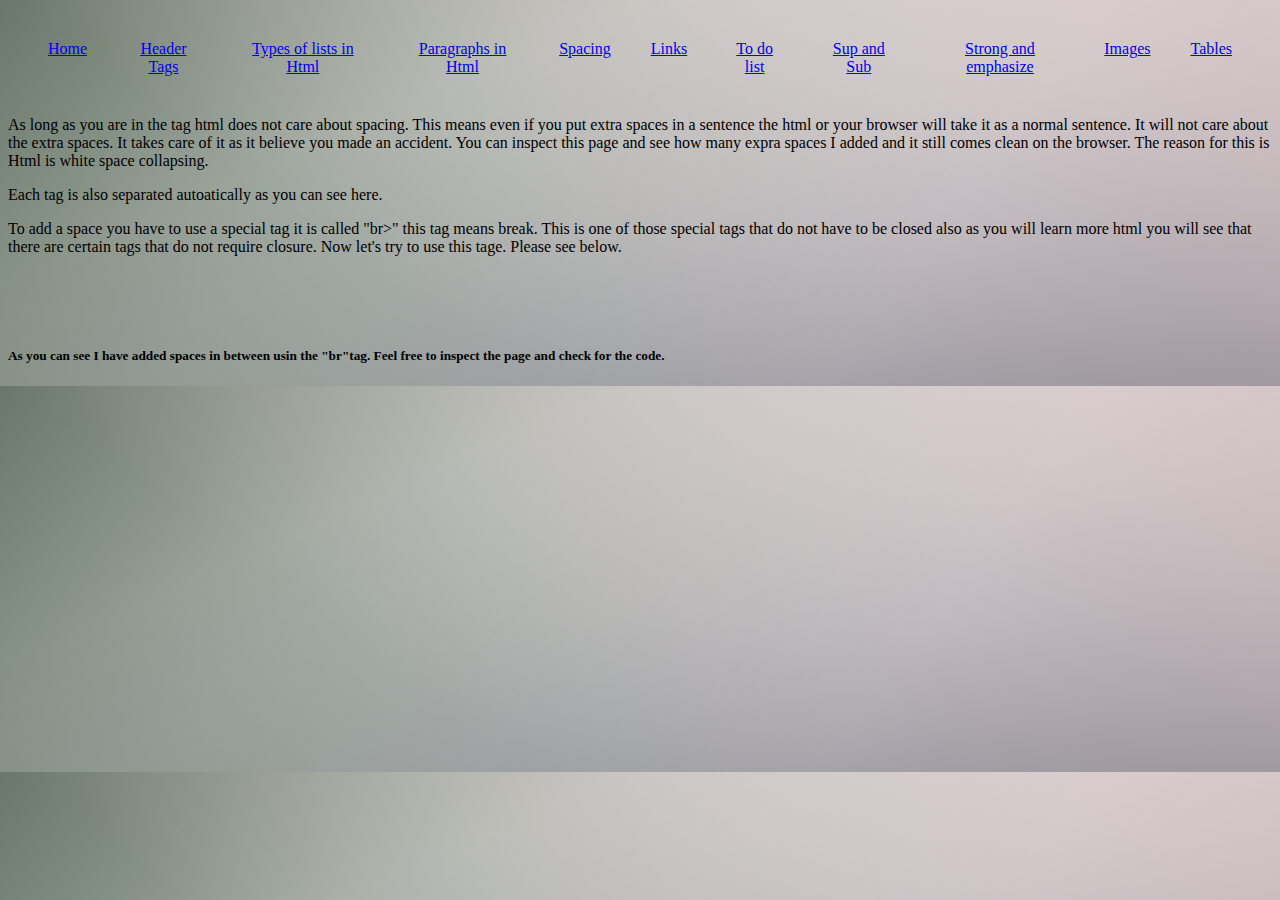
<file: Spacing.html>
<!DOCTYPE html>
<html lang="en">
<head>
 <meta charset="UTF-8">
 <meta http-equiv="X-UA-Compatible" content="IE=edge">
 <meta name="viewport" content="width=device-width, initial-scale=1.0">
 <title>Spacing</title>
 <ul class="navbar">
    <li> <a href="index.html">Home</a> </li>
    <li> <a href="Headers.html">Header Tags</a> </li>
    <li> <a href="Lists.html">Types of lists in Html</a> </li>
    <li> <a href="Paragraphs.html">Paragraphs in Html</a> </li>
    <li> <a href="Spacing.html">Spacing</a> </li>
    <li> <a href="links.html">Links</a> </li>
    <li> <a href="To_Do_List.html">To do list</a> </li>
    <li> <a href="Sup_Sub.html">Sup and Sub</a></li>
    <li> <a href="Strong_and_emphasize.html">Strong and emphasize</a></li>
    <li> <a href="images.html">Images</a></li>
    <li> <a href="Tables.html">Tables</a></li>
    </ul>
 <link rel="stylesheet" href="./assets/img/style.css">
</head>
<body>
 <p>As long as you are in the tag html does not care about spacing. This means even if you put extra spaces in a sentence the                              html or your browser will take it as a normal sentence. It will not care about the extra spaces. It takes care of it as it believe you made an accident. You can                inspect this page and see how many expra spaces I added and it still comes clean on the browser. The reason for this is Html is white space collapsing. </p>

 <p> Each tag is also separated autoatically as you can see here.</p>
 <p> To add a space you have to use a special tag it is called "br>" this tag means break. This is one of those special tags that do not have to be closed also as you will learn more html you will see that there are certain tags that do not require closure. Now let's try to use this tage. Please see below. </p>

 <br>
 <br>
 <br>
 <p> <h5> As you can see I have added spaces in between usin the "br"tag. Feel free to inspect the page and check for the code.</h5></p>
</body>
</html>
</file>
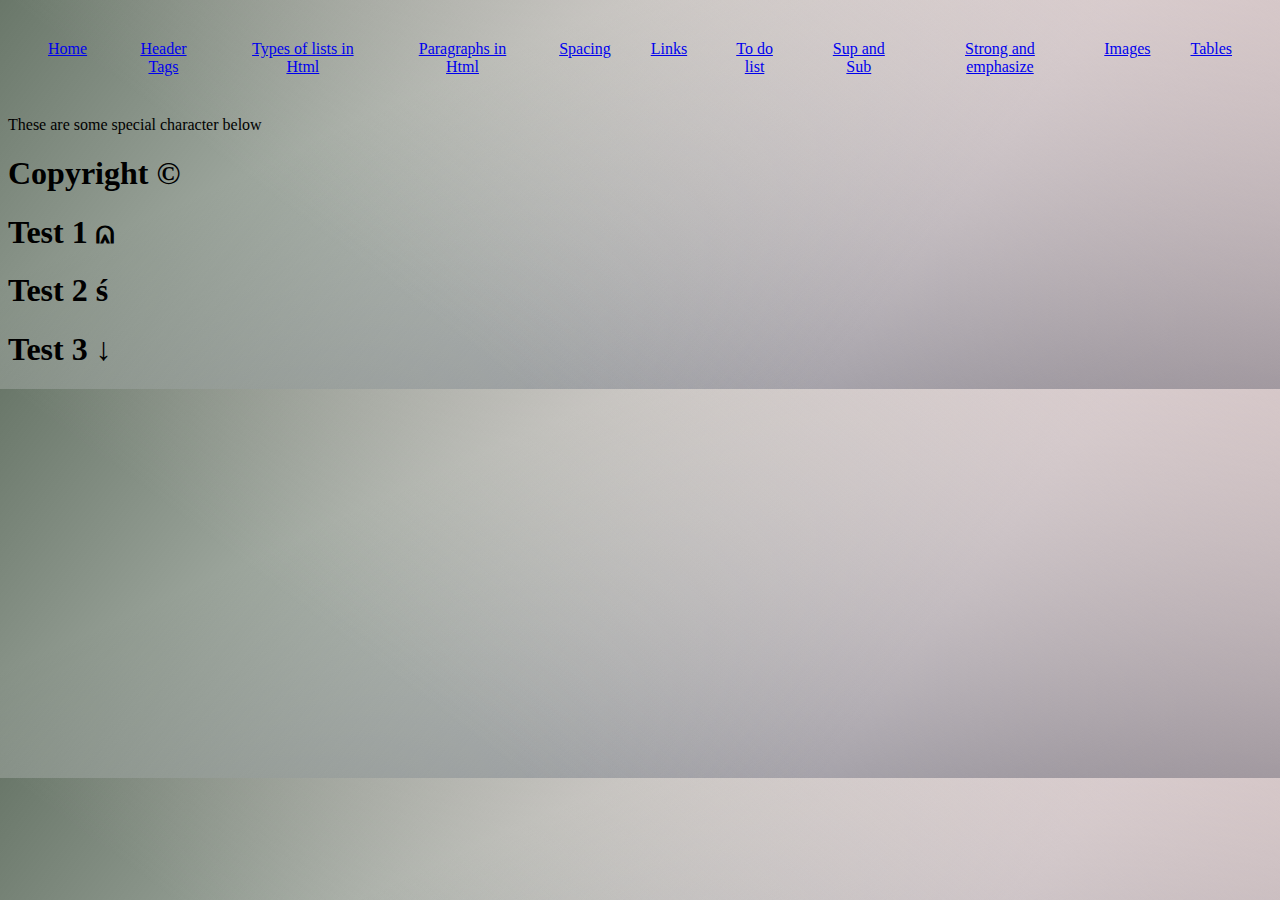
<file: special_characters.html>
<!DOCTYPE html>
<html lang="en">
<head>
 <meta charset="UTF-8">
 <meta http-equiv="X-UA-Compatible" content="IE=edge">
 <meta name="viewport" content="width=device-width, initial-scale=1.0">
 <title>Document</title>
 <ul class="navbar">
    <li> <a href="index.html">Home</a> </li>
    <li> <a href="Headers.html">Header Tags</a> </li>
    <li> <a href="Lists.html">Types of lists in Html</a> </li>
    <li> <a href="Paragraphs.html">Paragraphs in Html</a> </li>
    <li> <a href="Spacing.html">Spacing</a> </li>
    <li> <a href="links.html">Links</a> </li>
    <li> <a href="To_Do_List.html">To do list</a> </li>
    <li> <a href="Sup_Sub.html">Sup and Sub</a></li>
    <li> <a href="Strong_and_emphasize.html">Strong and emphasize</a></li>
    <li> <a href="images.html">Images</a></li>
    <li> <a href="Tables.html">Tables</a></li>
    </ul>
 <link rel="stylesheet" href="./assets/img/style.css">
</head>
<body>
 <p> These are some special character below</p>
 <h1> Copyright &copy;</h1>
 <h1> Test 1 &capand;</h1>
 <h1> Test 2 &sacute; </h1>
 <h1> Test 3 &darr;</h1>
</body>
</html>
</file>
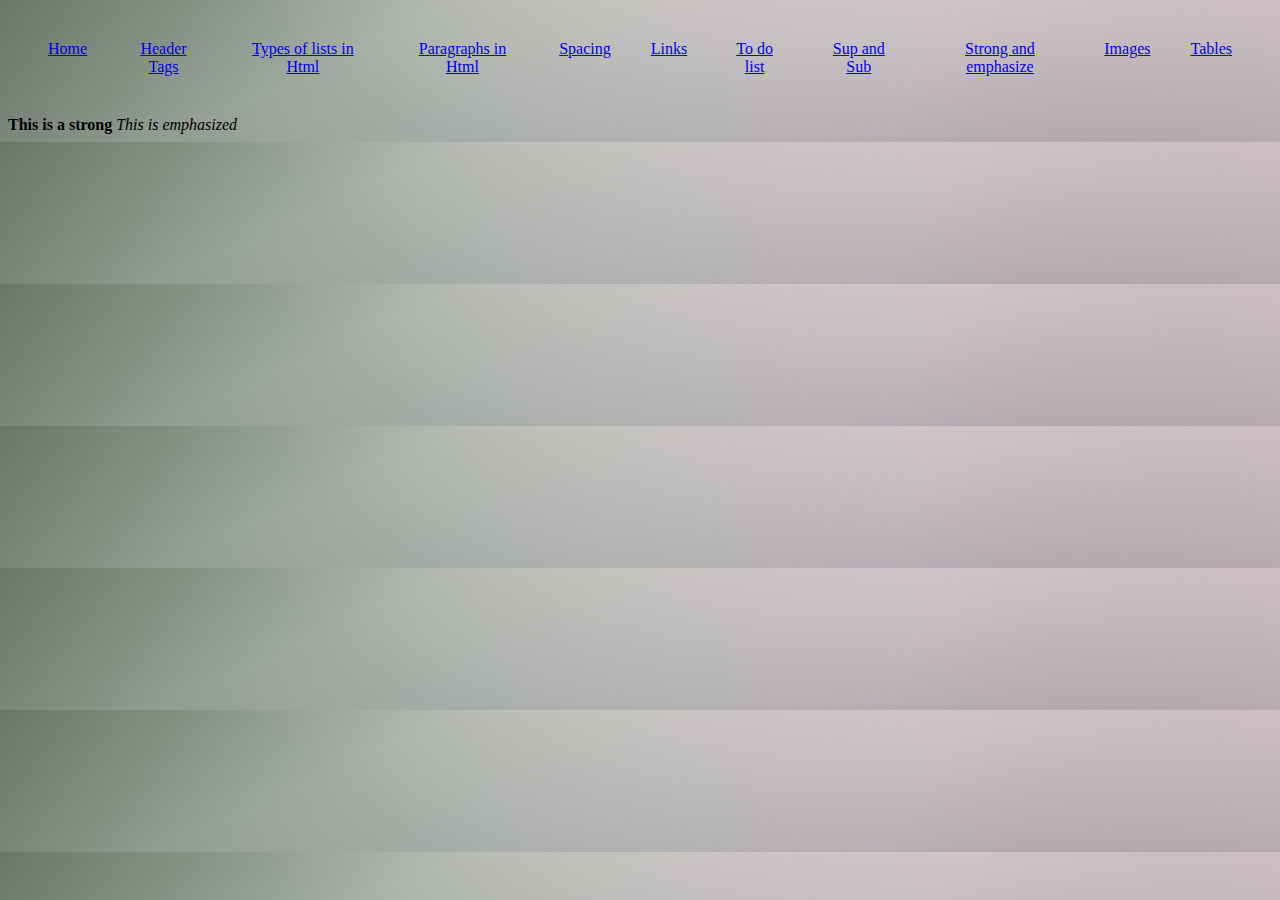
<file: Strong_and_emphasize.html>
<!DOCTYPE html>
<html lang="en">
<head>
 <meta charset="UTF-8">
 <meta http-equiv="X-UA-Compatible" content="IE=edge">
 <meta name="viewport" content="width=device-width, initial-scale=1.0">
 <title>Stron_and_Emphasis</title>
 <ul class="navbar">
    <li> <a href="index.html">Home</a> </li>
    <li> <a href="Headers.html">Header Tags</a> </li>
    <li> <a href="Lists.html">Types of lists in Html</a> </li>
    <li> <a href="Paragraphs.html">Paragraphs in Html</a> </li>
    <li> <a href="Spacing.html">Spacing</a> </li>
    <li> <a href="links.html">Links</a> </li>
    <li> <a href="To_Do_List.html">To do list</a> </li>
    <li> <a href="Sup_Sub.html">Sup and Sub</a></li>
    <li> <a href="Strong_and_emphasize.html">Strong and emphasize</a></li>
    <li> <a href="images.html">Images</a></li>
    <li> <a href="Tables.html">Tables</a></li>
    </ul>
</head>
 <link rel="stylesheet" href="./assets/img/style.css">
<body>
 <strong>This is a strong</strong>
<em>This is emphasized</em>
</body>
</html>
</file>
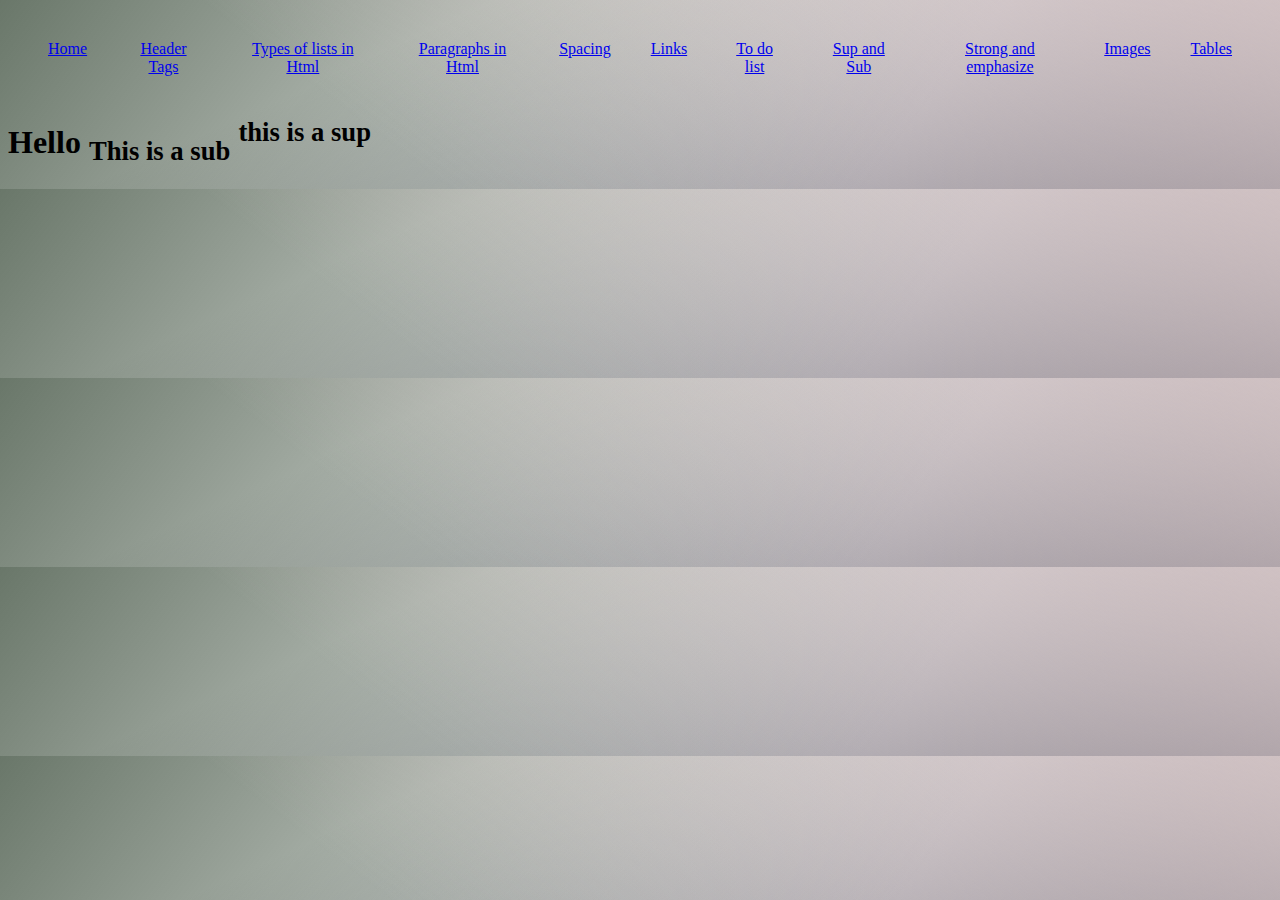
<file: Sup_Sub.html>
<!DOCTYPE html>
<html lang="en">
<head>
 <meta charset="UTF-8">
 <meta http-equiv="X-UA-Compatible" content="IE=edge">
 <meta name="viewport" content="width=device-width, initial-scale=1.0">
 <title>Document</title>
 <ul class="navbar">
  <li> <a href="index.html">Home</a> </li>
  <li> <a href="Headers.html">Header Tags</a> </li>
  <li> <a href="Lists.html">Types of lists in Html</a> </li>
  <li> <a href="Paragraphs.html">Paragraphs in Html</a> </li>
  <li> <a href="Spacing.html">Spacing</a> </li>
  <li> <a href="links.html">Links</a> </li>
  <li> <a href="To_Do_List.html">To do list</a> </li>
  <li> <a href="Sup_Sub.html">Sup and Sub</a></li>
  <li> <a href="Strong_and_emphasize.html">Strong and emphasize</a></li>
  <li> <a href="images.html">Images</a></li>
  <li> <a href="Tables.html">Tables</a></li>
  </ul>
  <link rel="stylesheet" href="./assets/img/style.css">
</head>
<body>
 <h1>Hello <sub> This is a sub</sub> <sup> this is a sup</sup></h1>
</body>

</html>
</file>
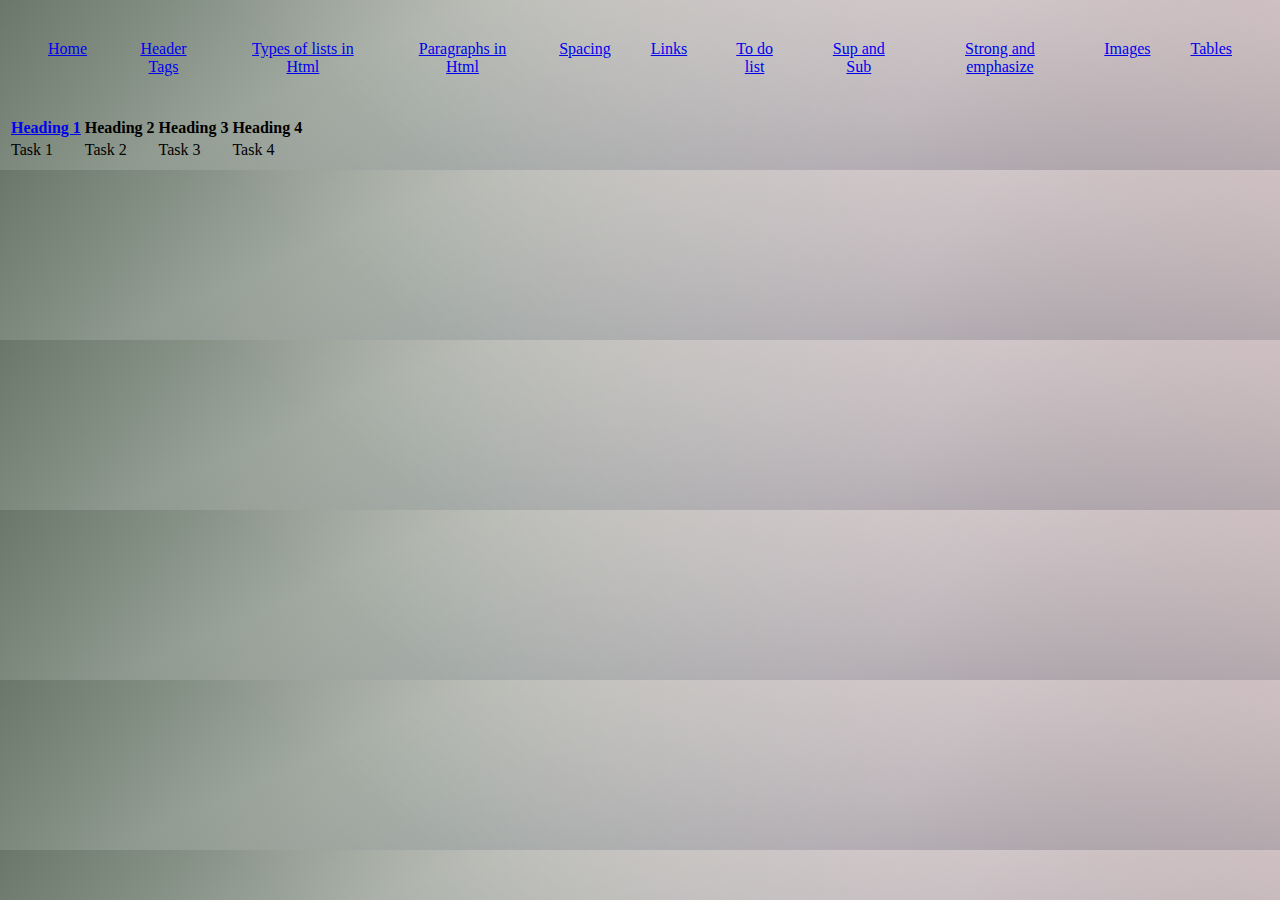
<file: Tables.html>
<!DOCTYPE html>
<html lang="en">
  <link rel="stylesheet" href="./assets/img/style.css">
<head>
 <meta charset="UTF-8">
 <meta http-equiv="X-UA-Compatible" content="IE=edge">
 <meta name="viewport" content="width=device-width, initial-scale=1.0">
 <title>Tables</title>
 <ul class="navbar">
  <li> <a href="index.html">Home</a> </li>
  <li> <a href="Headers.html">Header Tags</a> </li>
  <li> <a href="Lists.html">Types of lists in Html</a> </li>
  <li> <a href="Paragraphs.html">Paragraphs in Html</a> </li>
  <li> <a href="Spacing.html">Spacing</a> </li>
  <li> <a href="links.html">Links</a> </li>
  <li> <a href="To_Do_List.html">To do list</a> </li>
  <li> <a href="Sup_Sub.html">Sup and Sub</a></li>
  <li> <a href="Strong_and_emphasize.html">Strong and emphasize</a></li>
  <li> <a href="images.html">Images</a></li>
  <li> <a href="Tables.html">Tables</a></li>
  </ul>
</head>

<body>
 <table>
  <tr> 
 <th><a href="https://www.google.com/">Heading 1</a></th>
 <th> Heading 2</th>
 <th> Heading 3</th>
 <th> Heading 4</th>
  </tr>
<tr> 
 <td> Task 1</td>
 <td> Task 2</td>
 <td> Task 3</td>
 <td> Task 4</td>
</tr>
 </table>
</body>
</html>
</file>
<file: assets/img/style.css>
:root{
  background: linear-gradient(217deg, rgba(219, 201, 201, 0.8), rgba(194, 173, 173, 0) 70.71%),
  linear-gradient(127deg, rgba(68, 85, 68, 0.8), rgba(10, 228, 10, 0) 70.71%),
  linear-gradient(336deg, rgba(74, 74, 90, 0.8), rgba(0,0,255,0) 70.71%);
 text-decoration: none;
}


ul,li{
 display: flex;
 text-align: center;
 padding: 0;
 margin: 20px;
}


a:hover{
 color: white;
}

a:visited {
 color: green;
}


/* a:hover,
a:active {
 font-size: 150%;
} */

h1:hover,
h1:active {
 color: white;
  font-family: monospace;
}
</file>
